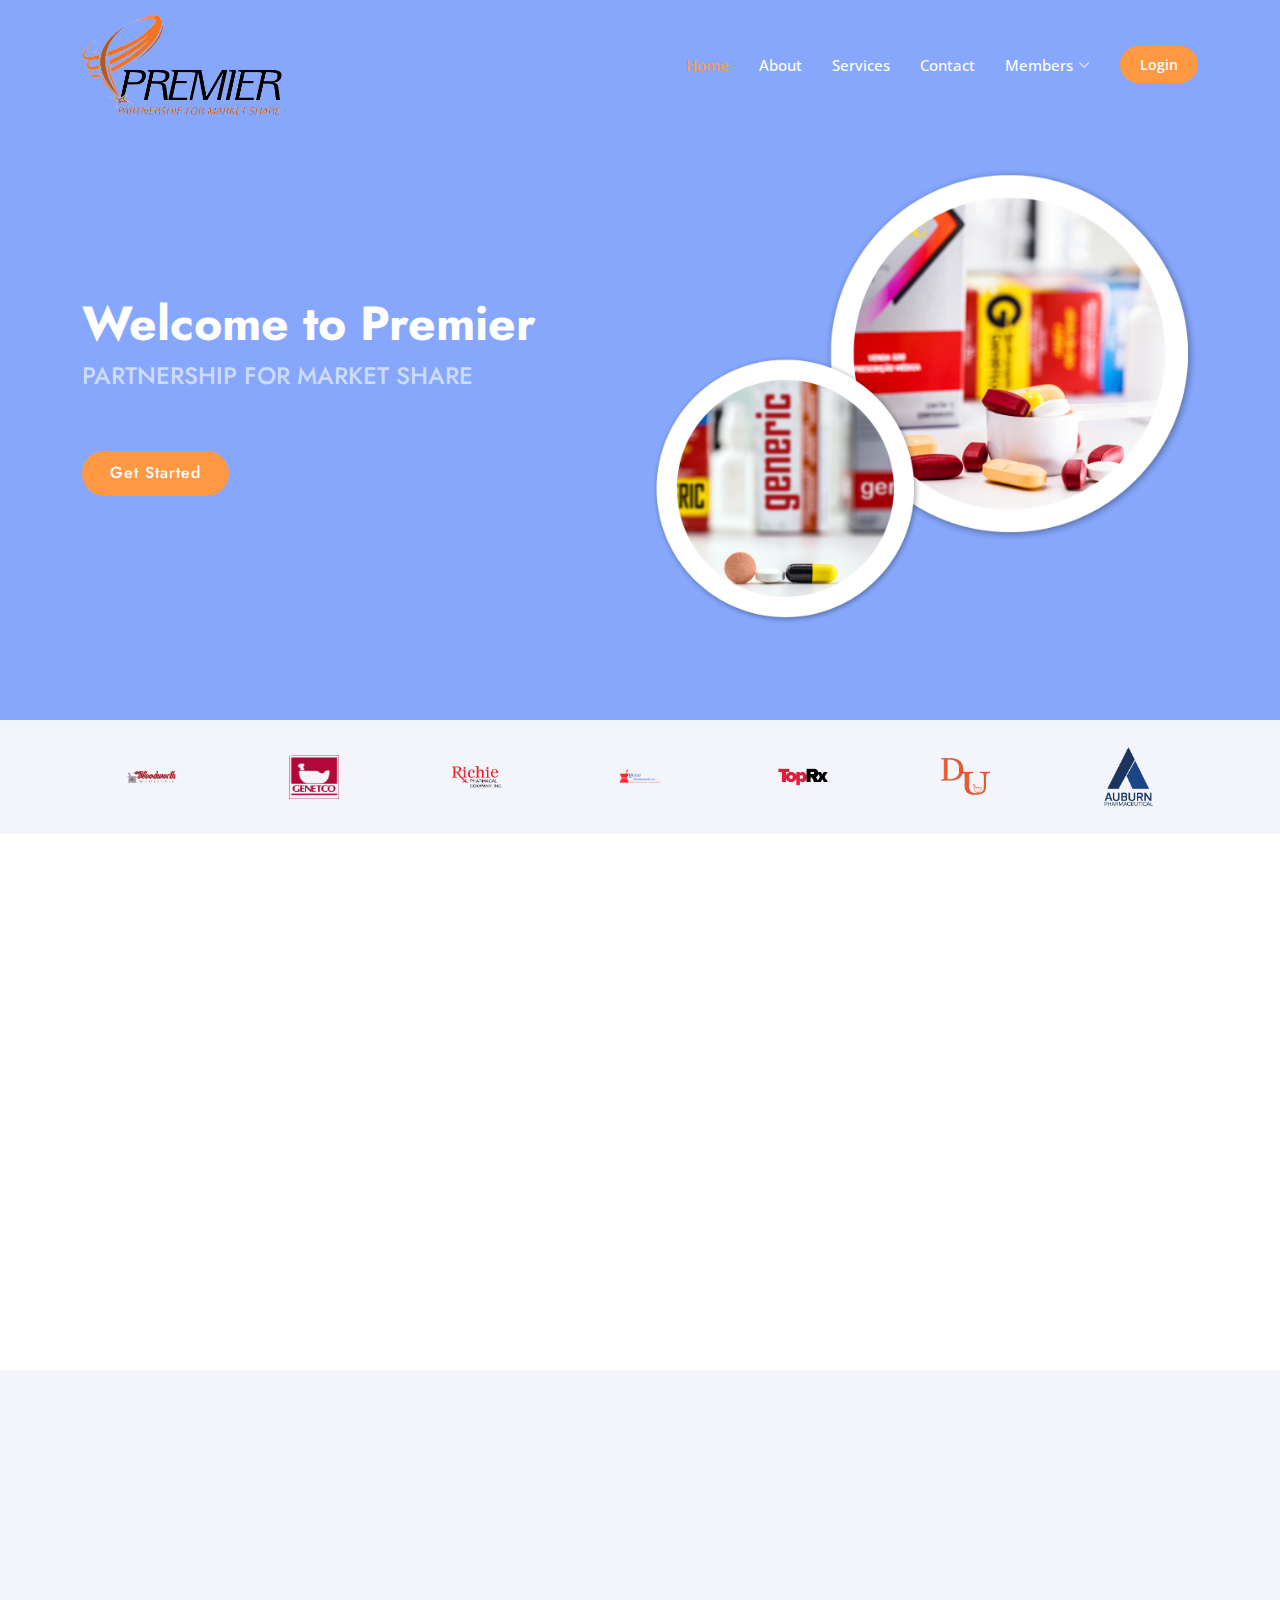
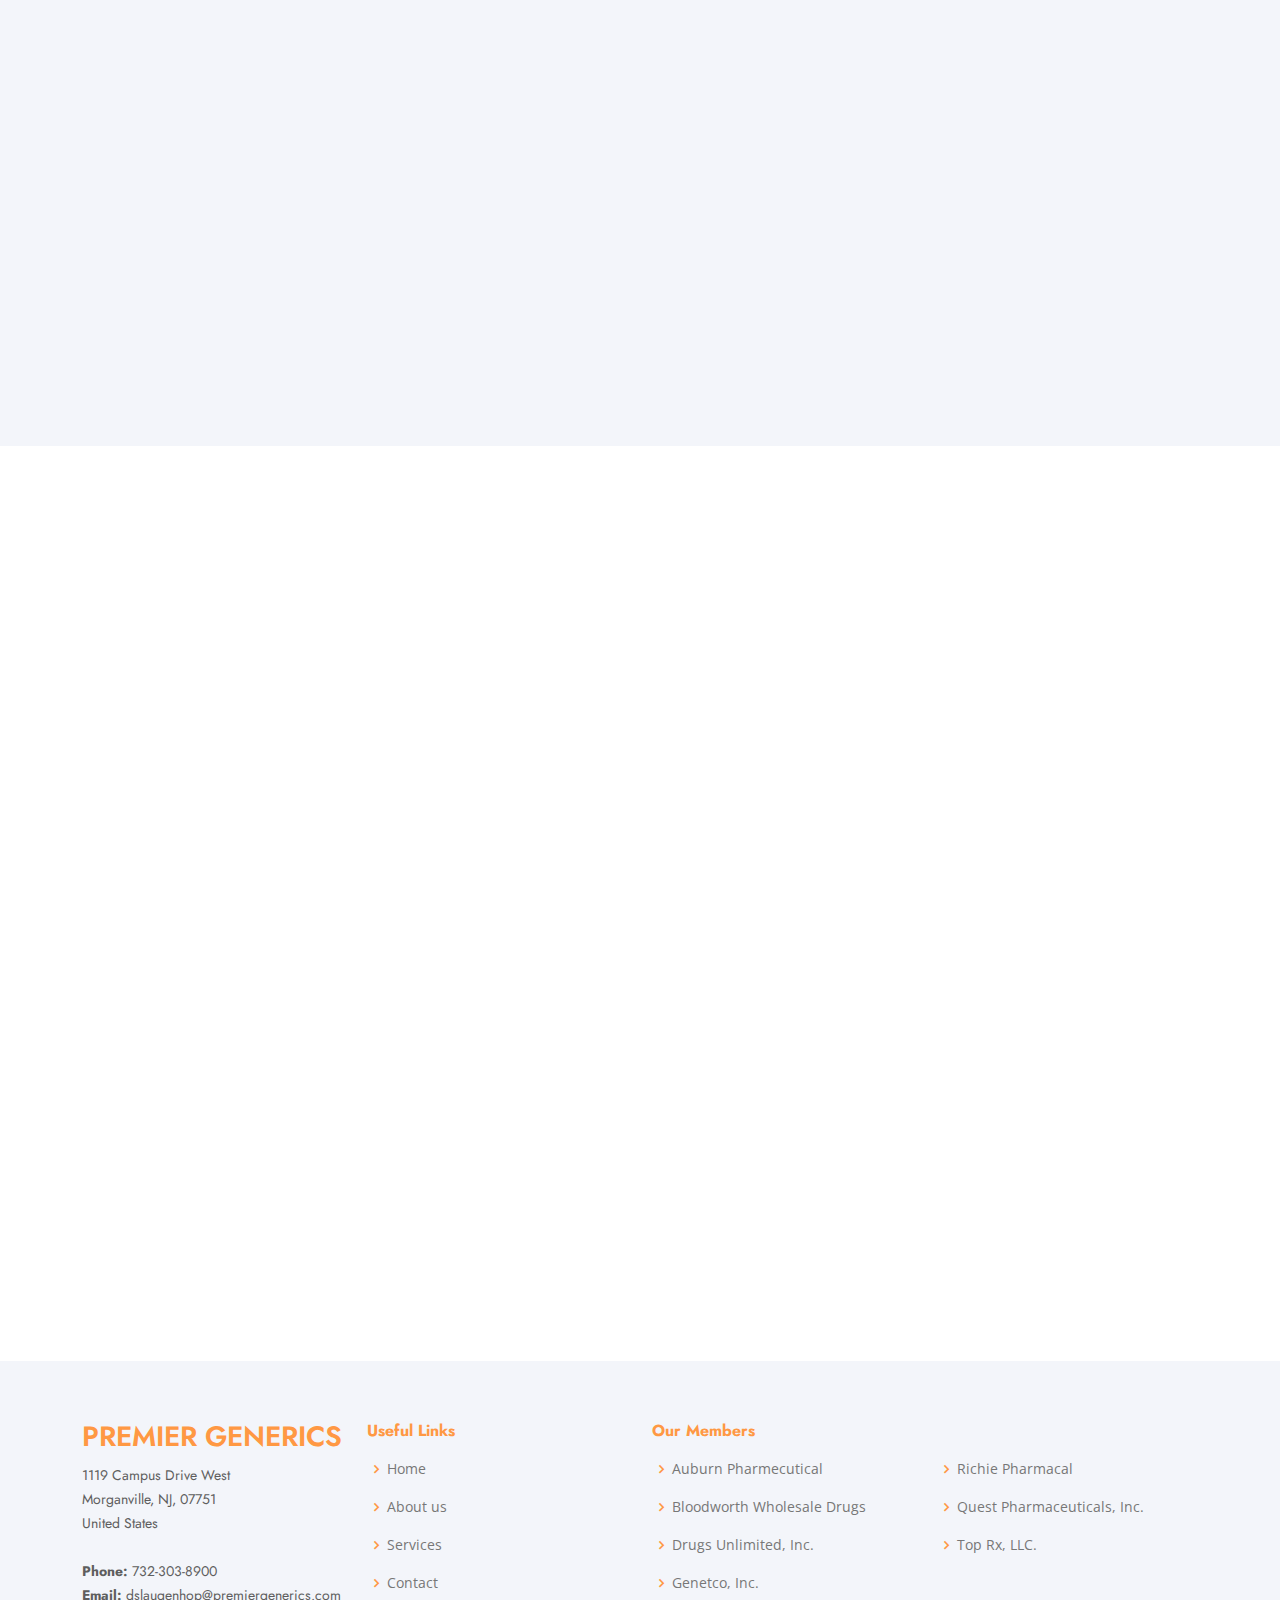
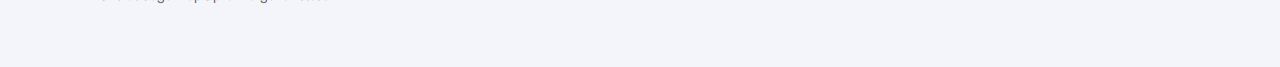
<file: index.html>
<!DOCTYPE html>
<html lang="en">

<head>
  <meta charset="utf-8">
  <meta content="width=device-width, initial-scale=1.0" name="viewport">

  <title>Premier Generics</title>
  <meta content="Premier Generics is a leading pharmaceutical company specializing in high-quality generic medications. We are committed to providing affordable and accessible healthcare solutions to improve the well-being of individuals and communities." name="description">
  <meta content="pharmaceutical, generics, medications, healthcare, affordable, accessible, well-being, individuals, communities" name="keywords">

  <!-- Favicons -->
  <link href="assets/img/favicon.png" rel="icon">
  <link href="assets/img/apple-touch-icon.png" rel="apple-touch-icon">

  <!-- Google Fonts -->
  <link href="https://fonts.googleapis.com/css?family=Open+Sans:300,300i,400,400i,600,600i,700,700i|Jost:300,300i,400,400i,500,500i,600,600i,700,700i|Poppins:300,300i,400,400i,500,500i,600,600i,700,700i" rel="stylesheet">

  <!-- Vendor CSS Files -->
  <link href="assets/vendor/aos/aos.css" rel="stylesheet">
  <link href="assets/vendor/bootstrap/css/bootstrap.min.css" rel="stylesheet">
  <link href="assets/vendor/bootstrap-icons/bootstrap-icons.css" rel="stylesheet">
  <link href="assets/vendor/boxicons/css/boxicons.min.css" rel="stylesheet">
  <link href="assets/vendor/glightbox/css/glightbox.min.css" rel="stylesheet">
  <link href="assets/vendor/remixicon/remixicon.css" rel="stylesheet">
  <link href="assets/vendor/swiper/swiper-bundle.min.css" rel="stylesheet">

  <!-- Template Main CSS File -->
  <link href="assets/css/style.css" rel="stylesheet">

</head>

<body>

  <!-- ======= Header ======= -->
  <header id="header" class="fixed-top ">
    <div class="container d-flex align-items-center">
      <a href="index.html" class="logo me-auto"><img src="assets/img/logo.png" alt="Premier Generics" class="img-fluid bg-transparent"></a>
    
      <!-- .navbar -->
      <nav id="navbar" class="navbar">
        <ul>
          <li><a class="nav-link scrollto active" href="#hero">Home</a></li>
          <li><a class="nav-link scrollto" href="#about">About</a></li>
          <li><a class="nav-link scrollto" href="#services">Services</a></li>
          <li><a class="nav-link scrollto" href="#contact">Contact</a></li>
          <li class="dropdown"><a href="#"><span>Members</span> <i class="bi bi-chevron-down"></i></a>
            <ul>
              <li><a href="auburn.html">Auburn Pharmecutical</a></li>
              <li><a href="bloodworth.html">Bloodworth Wholesale Drugs</a></li>
              <li><a href="drugs-unlimited.html">Drugs Unlimited, Inc.</a></li>
              <li><a href="genetco.html">Genetco, Inc.</a></li>
              <li><a href="richie.html">Richie Pharmacal</a></li>
              <li><a href="quest.html">Quest Pharmaceuticals, Inc.</a></li>
              <li><a href="toprx.html">Top Rx, LLC.</a></li>
            </ul>
          </li>
          <li><a class="getstarted scrollto" href="https://premiergenerics.sharepoint.com/sites/PremierMemberDocumentCenter" target="_blank">Login</a></li>
        </ul>
        <i class="bi bi-list mobile-nav-toggle"></i>
      </nav>
      <!-- End .navbar -->

    </div>
  </header>
  <!-- End Header -->

  <!-- ======= Hero Section ======= -->
  <section id="hero" class="d-flex align-items-center">

    <div class="container">
      <div class="row">
        <div class="col-lg-6 d-flex flex-column justify-content-center pt-4 pt-lg-0 order-2 order-lg-1" data-aos="fade-up" data-aos-delay="200">
          <h1>Welcome to Premier</h1>
          <h2>PARTNERSHIP FOR MARKET SHARE</h2>
          <div class="d-flex justify-content-center justify-content-lg-start">
            <a href="#about" class="btn-get-started scrollto">Get Started</a>
          </div>
        </div>
        <div class="col-lg-6 order-1 order-lg-2 hero-img" data-aos="zoom-in" data-aos-delay="200">
          <img src="assets/img/hero.png" class="img-fluid animated" alt="">
        </div>
      </div>
    </div>

  </section>
  <!-- End Hero -->

  <main id="main">

    <!-- ======= Clients Section ======= -->
    <section id="clients" class="clients section-bg">
      <div class="container">

        <div class="row justify-content-around" data-aos="zoom-in">

          <div class="col-lg-1 col-md-2 col-4 d-flex align-items-center justify-content-center">
            <img src="assets/img/members/client-1.png" class="img-fluid" alt="">
          </div>

          <div class="col-lg-1 col-md-2 col-4 d-flex align-items-center justify-content-center">
            <img src="assets/img/members/client-2.png" class="img-fluid" alt="">
          </div>

          <div class="col-lg-1 col-md-2 col-4 d-flex align-items-center justify-content-center">
            <img src="assets/img/members/client-3.png" class="img-fluid" alt="">
          </div>

          <div class="col-lg-1 col-md-2 col-4 d-flex align-items-center justify-content-center">
            <img src="assets/img/members/client-4.png" class="img-fluid" alt="">
          </div>

          <div class="col-lg-1 col-md-2 col-4 d-flex align-items-center justify-content-center">
            <img src="assets/img/members/client-5.png" class="img-fluid" alt="">
          </div>

          <div class="col-lg-1 col-md-2 col-4 d-flex align-items-center justify-content-center">
            <img src="assets/img/members/client-6.png" class="img-fluid" alt="">
          </div>

          <div class="col-lg-1 col-md-2 col-4 d-flex align-items-center justify-content-center">
            <img src="assets/img/members/client-7.png" class="img-fluid" alt="">
          </div>

        </div>

      </div>
    </section>
    <!-- End Cliens Section -->

    <!-- ======= About Us Section ======= -->
    <section id="about" class="about">
      <div class="container" data-aos="fade-up">

        <div class="section-title">
          <h2>About Us</h2>
        </div>

        <div class="row content">
          <div class="col-lg-6">
            <p>
              <strong>
                7 Member Companies with over 200 years collective pharmecutical experience.
              </strong>
            </p>
            <p>
              
            </p>
            <ul>
              <li><i class="ri-check-double-line"></i> <strong>Auburn Pharmecutical</strong> - Troy, MI & Salt Lake City, UT</li>
              <li><i class="ri-check-double-line"></i> <strong>Bloodworth Wholesale Drugs</strong> - Tifton, GA</li>
              <li><i class="ri-check-double-line"></i> <strong>Drugs Unlimited, Inc.</strong> - San Juan, PR</li>
              <li><i class="ri-check-double-line"></i> <strong>Genetco, Inc.</strong> - Ronkonkoma, NY</li>
              <li><i class="ri-check-double-line"></i> <strong>Richie Pharmacal</strong> - Glasgow, KY</li>
              <li><i class="ri-check-double-line"></i> <strong>Quest Pharmaceuticals, Inc.</strong> - Murray, KY</li>
              <li><i class="ri-check-double-line"></i> <strong>Top Rx, LLC.</strong> - Bartlett, TN</li>
            </ul>
          </div>
          <div class="col-lg-6 pt-4 pt-lg-0">
            <p>
              <strong>10 Distribution sites for Maximum Coverage</strong>
            </p>
            <p>
                Servicing more than 18,000 customers <strong>every month.</strong>
            </p>
            <img src="assets/img/Premierlogo-_Converted_.jpg" alt="Premier Generics Logo" class="img-fluid">
          </div>
        </div>

      </div>
    </section>
    <!-- End About Us Section -->

    <!-- ======= Services Section ======= -->
    <section id="services" class="services section-bg">
      <div class="container" data-aos="fade-up">

        <div class="section-title">
          <h2>Services</h2>
          <p><strong>Understanding and Valuing the POWER of Partnership.</strong></p>
        </div>

        <div class="row">
          <div class="col-xl-3 col-md-6 d-flex align-items-stretch" data-aos="zoom-in" data-aos-delay="100">
            <div class="icon-box">
              <div class="icon"><i class="bi bi-hand-thumbs-up"></i></div>
              <h4><a href="">Loyalty</a></h4>
              <p>Your success is our commitment. Let's build a future together where every partnership is more than a transaction—it's a lasting bond. Join us and experience the dedication of a team that grows with you.</p>
            </div>
          </div>

          <div class="col-xl-3 col-md-6 d-flex align-items-stretch mt-4 mt-md-0" data-aos="zoom-in" data-aos-delay="200">
            <div class="icon-box">
              <div class="icon"><i class="bi bi-file-earmark-check"></i></div>
              <h4><a href="">Compliant</a></h4>
              <p>Navigate the complexities of industry standards with ease. Our Source Program is your gateway to compliance without complication, ensuring you're always ahead of regulations and in full alignment with best practices.</p>
            </div>
          </div>

          <div class="col-xl-3 col-md-6 d-flex align-items-stretch mt-4 mt-xl-0" data-aos="zoom-in" data-aos-delay="300">
            <div class="icon-box">
              <div class="icon"><i class="bi bi-sign-merge-right"></i></div>
              <h4><a href="">Flexibility</a></h4>
              <p>Adapting to your needs is our forte. We pledge to collaborate closely with you, ensuring our solutions pivot to your evolving demands. Our mutual success is forged in the versatility of our partnership.</p>
            </div>
          </div>

          <div class="col-xl-3 col-md-6 d-flex align-items-stretch mt-4 mt-xl-0" data-aos="zoom-in" data-aos-delay="400">
            <div class="icon-box">
              <div class="icon"><i class="bi bi-check-circle"></i></div>
              <h4><a href="">Reliability</a></h4>
              <p>Dependability is at the core of what we do. With a solid track record of consistent delivery, Premier is synonymous with endurance. Trust in a relationship that withstands the test of time and triumphs.</p>
            </div>
          </div>

        </div>

      </div>
    </section><!-- End Services Section -->


    <!-- ======= Contact Section ======= -->
    <section id="contact" class="contact">
      <div class="container" data-aos="fade-up">

        <div class="section-title">
          <h2>Contact</h2>
          <p>Your questions and feedback are the keystones that help us improve and grow. At Premier Generics, we believe in open communication and are here to provide you with the support you need. Whether it’s a query about our products, a request for more information, or feedback on our services, we are eager to hear from you.</p>
        </div>

        <div class="row">

          <div class="col-lg-5 d-flex align-items-stretch">
            <div class="info">
              <div class="address">
                <i class="bi bi-geo-alt"></i>
                <h4>Location:</h4>
                <p>1119 Campus Drive West, Morganville, NJ, 07751</p>
              </div>

              <div class="email">
                <i class="bi bi-envelope"></i>
                <h4>Email:</h4>
                <p>dslaugenhop@premiergenerics.com</p>
              </div>

              <div class="phone">
                <i class="bi bi-phone"></i>
                <h4>Call:</h4>
                <p>732-303-8900</p>
              </div>

              <iframe src="https://www.google.com/maps/embed?pb=!1m14!1m8!1m3!1d6081.066951598448!2d-74.289934!3d40.352694!3m2!1i1024!2i768!4f13.1!3m3!1m2!1s0x89c3d20d1318b387%3A0x4cf33c7f3179df02!2s1119%20Campus%20Dr%2C%20Morganville%2C%20NJ%2007751!5e0!3m2!1sen!2sus!4v1705799307417!5m2!1sen!2sus" style="border:0; width: 100%; height: 290px;" allowfullscreen title="Google Maps Location"></iframe>
            </div>

          </div>

          <div class="col-lg-7 mt-5 mt-lg-0 d-flex align-items-stretch">
            <form action="forms/contact.php" method="post" role="form" class="php-email-form">
              <div class="row">
                <div class="form-group col-md-6">
                  <label for="name">Your Name</label>
                  <input type="text" name="name" class="form-control" id="name" required>
                </div>
                <div class="form-group col-md-6">
                  <label for="name">Your Email</label>
                  <input type="email" class="form-control" name="email" id="email" required>
                </div>
              </div>
              <div class="form-group">
                <label for="name">Subject</label>
                <input type="text" class="form-control" name="subject" id="subject" required>
              </div>
              <div class="form-group">
                <label for="name">Message</label>
                <textarea class="form-control" name="message" rows="10" required></textarea>
              </div>
              <div class="my-3">
                <div class="loading">Loading</div>
                <div class="error-message"></div>
                <div class="sent-message">Your message has been sent. Thank you!</div>
              </div>
              <div class="text-center"><button type="submit">Send Message</button></div>
            </form>
          </div>

        </div>

      </div>
    </section><!-- End Contact Section -->

  </main><!-- End #main -->

  <!-- ======= Footer ======= -->
  <footer id="footer">

    <div class="footer-top">
      <div class="container">
        <div class="row">

          <div class="col-lg-3 col-md-6 footer-contact">
            <h3>Premier Generics</h3>
            <p>
              1119 Campus Drive West <br>
              Morganville, NJ, 07751<br>
              United States <br><br>
              <strong>Phone:</strong> 732-303-8900<br>
              <strong>Email:</strong> dslaugenhop@premiergenerics.com<br>
            </p>
          </div>

          <div class="col-lg-3 col-md-6 footer-links">
            <h4>Useful Links</h4>
            <ul>
              <li><i class="bx bx-chevron-right"></i> <a href="#hero">Home</a></li>
              <li><i class="bx bx-chevron-right"></i> <a href="#about">About us</a></li>
              <li><i class="bx bx-chevron-right"></i> <a href="#services">Services</a></li>
              <li><i class="bx bx-chevron-right"></i> <a href="#contact">Contact</a></li>
            </ul>
          </div>

          <div class="col-lg-6 col-md-12 footer-links">
            <h4>Our Members</h4>
            <div class="row">
              <div class="col-md-6">
                <ul>
                  <li><i class="bx bx-chevron-right"></i> <a href="auburn.html">Auburn Pharmecutical</a></li>
                  <li><i class="bx bx-chevron-right"></i> <a href="bloodworth.html">Bloodworth Wholesale Drugs</a></li>
                  <li><i class="bx bx-chevron-right"></i> <a href="drugs-unlimited.html">Drugs Unlimited, Inc.</a></li>
                  <li><i class="bx bx-chevron-right"></i> <a href="genetco.html">Genetco, Inc.</a></li>
                  
                </ul>
              </div>
              <div class="col-md-6">
                <ul>
                  <li><i class="bx bx-chevron-right"></i> <a href="richie.html">Richie Pharmacal</a></li>
                  <li><i class="bx bx-chevron-right"></i> <a href="quest.html">Quest Pharmaceuticals, Inc.</a></li>
                  <li><i class="bx bx-chevron-right"></i> <a href="toprx.html">Top Rx, LLC.</a></li>
                </ul>
              </div>
            </div>
          </div>
        </div>
      </div>
    </div>
  </footer><!-- End Footer -->

  <div id="preloader"></div>
  <a href="#" class="back-to-top d-flex align-items-center justify-content-center"><i class="bi bi-arrow-up-short"></i></a>

  <!-- Vendor JS Files -->
  <script src="assets/vendor/aos/aos.js"></script>
  <script src="assets/vendor/bootstrap/js/bootstrap.bundle.min.js"></script>
  <script src="assets/vendor/glightbox/js/glightbox.min.js"></script>
  <script src="assets/vendor/isotope-layout/isotope.pkgd.min.js"></script>
  <script src="assets/vendor/swiper/swiper-bundle.min.js"></script>
  <script src="assets/vendor/waypoints/noframework.waypoints.js"></script>
  <script src="assets/vendor/php-email-form/validate.js"></script>

  <!-- Template Main JS File -->
  <script src="assets/js/main.js"></script>

</body>

</html>
</file>
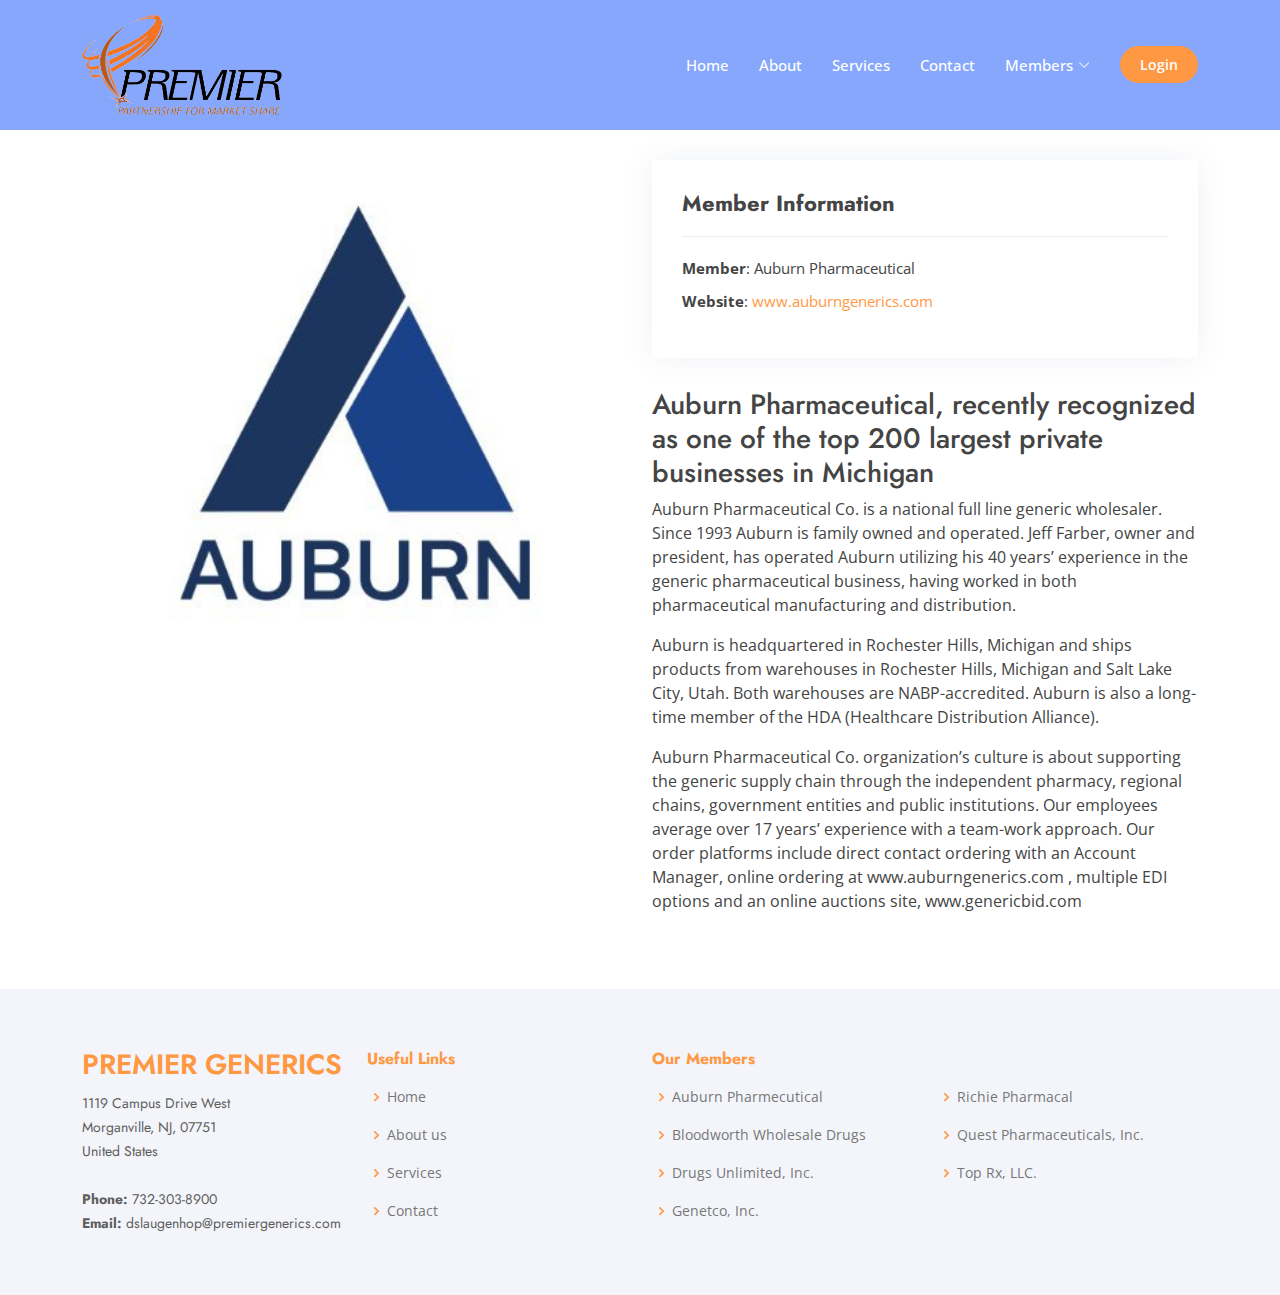
<file: auburn.html>
<!DOCTYPE html>
<html lang="en">

<head>
  <meta charset="utf-8">
  <meta content="width=device-width, initial-scale=1.0" name="viewport">

  <title>Premier Generics</title>
  <meta content="Premier Generics is a leading pharmaceutical company specializing in high-quality generic medications. We are committed to providing affordable and accessible healthcare solutions to improve the well-being of individuals and communities." name="description">
  <meta content="pharmaceutical, generics, medications, healthcare, affordable, accessible, well-being, individuals, communities" name="keywords">

  <!-- Favicons -->
  <link href="assets/img/favicon.png" rel="icon">
  <link href="assets/img/apple-touch-icon.png" rel="apple-touch-icon">

  <!-- Google Fonts -->
  <link href="https://fonts.googleapis.com/css?family=Open+Sans:300,300i,400,400i,600,600i,700,700i|Jost:300,300i,400,400i,500,500i,600,600i,700,700i|Poppins:300,300i,400,400i,500,500i,600,600i,700,700i" rel="stylesheet">

  <!-- Vendor CSS Files -->
  <link href="assets/vendor/aos/aos.css" rel="stylesheet">
  <link href="assets/vendor/bootstrap/css/bootstrap.min.css" rel="stylesheet">
  <link href="assets/vendor/bootstrap-icons/bootstrap-icons.css" rel="stylesheet">
  <link href="assets/vendor/boxicons/css/boxicons.min.css" rel="stylesheet">
  <link href="assets/vendor/glightbox/css/glightbox.min.css" rel="stylesheet">
  <link href="assets/vendor/remixicon/remixicon.css" rel="stylesheet">
  <link href="assets/vendor/swiper/swiper-bundle.min.css" rel="stylesheet">

  <!-- Template Main CSS File -->
  <link href="assets/css/style.css" rel="stylesheet">

</head>

<body>

  <!-- ======= Header ======= -->
  <header id="header" class="fixed-top ">
    <div class="container d-flex align-items-center">
      <a href="index.html" class="logo me-auto"><img src="assets/img/logo.png" alt="Premier Generics" class="img-fluid bg-transparent"></a>

      <nav id="navbar" class="navbar">
        <ul>
          <li><a class="nav-link scrollto" href="index.html">Home</a></li>
          <li><a class="nav-link scrollto" href="index.html#about">About</a></li>
          <li><a class="nav-link scrollto" href="index.html#services">Services</a></li>
          <li><a class="nav-link scrollto" href="index.html#contact">Contact</a></li>
          <li class="dropdown"><a href="#"><span>Members</span> <i class="bi bi-chevron-down"></i></a>
            <ul>
              <li><a href="auburn.html">Auburn Pharmecutical</a></li>
              <li><a href="bloodworth.html">Bloodworth Wholesale Drugs</a></li>
              <li><a href="drugs-unlimited.html">Drugs Unlimited, Inc.</a></li>
              <li><a href="genetco.html">Genetco, Inc.</a></li>
              <li><a href="richie.html">Richie Pharmacal</a></li>
              <li><a href="quest.html">Quest Pharmaceuticals, Inc.</a></li>
              <li><a href="toprx.html">Top Rx, LLC.</a></li>
            </ul>
          </li>
          <li><a class="getstarted scrollto" href="https://premiergenerics.sharepoint.com/sites/PremierMemberDocumentCenter" target="_blank">Login</a></li>
        </ul>
        <i class="bi bi-list mobile-nav-toggle"></i>
      </nav>
      <!-- .navbar -->

    </div>
  </header>
  <!-- End Header -->
  <section id="client" class="d-flex align-items-center">

  </section>
  <main id="main">

    <!-- ======= Portfolio Details Section ======= -->
    <section id="portfolio-details" class="portfolio-details">
      <div class="container">
        <div class="row gy-4">
          <div class="col-lg-6">
            <div class="portfolio-details-slider swiper">
              <div class="swiper-wrapper align-items-center">
                <div class="swiper-slide">
                  <img src="assets/img/members/auburn.jpg" alt="Auburn Pharmaceutical">
                </div>
              </div>
              <div class="swiper-pagination"></div>
            </div>
          </div>

          <div class="col-lg-6">
            <div class="portfolio-info">
              <h3>Member Information</h3>
              <ul>
                <li><strong>Member</strong>: Auburn Pharmaceutical</li>
                <li><strong>Website</strong>: <a href="http://www.auburngenerics.com">www.auburngenerics.com</a></li>
              </ul>
            </div>
            <div class="portfolio-description">
              <h3>Auburn Pharmaceutical, recently recognized as one of the top 200 largest private businesses in Michigan</h3>
              <p>
                Auburn Pharmaceutical Co. is a national full line generic wholesaler. Since 1993 Auburn is family owned and operated. Jeff Farber, owner and president, has operated Auburn utilizing his 40 years’ experience in the generic pharmaceutical business, having worked in both pharmaceutical manufacturing and distribution.
              </p>
              <p>
                Auburn is headquartered in Rochester Hills, Michigan and ships products from warehouses in Rochester Hills, Michigan and Salt Lake City, Utah. Both warehouses are NABP-accredited. Auburn is also a long-time member of the HDA (Healthcare Distribution Alliance).
              </p>
              <p>
                Auburn Pharmaceutical Co. organization’s culture is about supporting the generic supply chain through the independent pharmacy, regional chains, government entities and public institutions. Our employees average over 17 years’ experience with a team-work approach. Our order platforms include direct contact ordering with an Account Manager, online ordering at www.auburngenerics.com , multiple EDI options and an online auctions site, www.genericbid.com
              </p>
            </div>
          </div>

        </div>

      </div>
    </section><!-- End Portfolio Details Section -->

  </main><!-- End #main -->

  <!-- ======= Footer ======= -->
  <footer id="footer">

    <div class="footer-top">
      <div class="container">
        <div class="row">

          <div class="col-lg-3 col-md-6 footer-contact">
            <h3>Premier Generics</h3>
            <p>
              1119 Campus Drive West <br>
              Morganville, NJ, 07751<br>
              United States <br><br>
              <strong>Phone:</strong> 732-303-8900<br>
              <strong>Email:</strong> dslaugenhop@premiergenerics.com<br>
            </p>
          </div>

          <div class="col-lg-3 col-md-6 footer-links">
            <h4>Useful Links</h4>
            <ul>
              <li><i class="bx bx-chevron-right"></i> <a href="index.html">Home</a></li>
              <li><i class="bx bx-chevron-right"></i> <a href="index.html#about">About us</a></li>
              <li><i class="bx bx-chevron-right"></i> <a href="index.html#services">Services</a></li>
              <li><i class="bx bx-chevron-right"></i> <a href="index.html#contact">Contact</a></li>
            </ul>
          </div>

          <div class="col-lg-6 col-md-12 footer-links">
            <h4>Our Members</h4>
            <div class="row">
              <div class="col-md-6">
                <ul>
                  <li><i class="bx bx-chevron-right"></i> <a href="auburn.html">Auburn Pharmecutical</a></li>
                  <li><i class="bx bx-chevron-right"></i> <a href="bloodworth.html">Bloodworth Wholesale Drugs</a></li>
                  <li><i class="bx bx-chevron-right"></i> <a href="drugs-unlimited.html">Drugs Unlimited, Inc.</a></li>
                  <li><i class="bx bx-chevron-right"></i> <a href="genetco.html">Genetco, Inc.</a></li>
                  
                </ul>
              </div>
              <div class="col-md-6">
                <ul>
                  <li><i class="bx bx-chevron-right"></i> <a href="richie.html">Richie Pharmacal</a></li>
                  <li><i class="bx bx-chevron-right"></i> <a href="quest.html">Quest Pharmaceuticals, Inc.</a></li>
                  <li><i class="bx bx-chevron-right"></i> <a href="toprx.html">Top Rx, LLC.</a></li>
                </ul>
              </div>
            </div>
          </div>
        </div>
      </div>
    </div>
  </footer><!-- End Footer -->

  <div id="preloader"></div>
  <a href="#" class="back-to-top d-flex align-items-center justify-content-center"><i class="bi bi-arrow-up-short"></i></a>

  <!-- Vendor JS Files -->
  <script src="assets/vendor/aos/aos.js"></script>
  <script src="assets/vendor/bootstrap/js/bootstrap.bundle.min.js"></script>
  <script src="assets/vendor/glightbox/js/glightbox.min.js"></script>
  <script src="assets/vendor/isotope-layout/isotope.pkgd.min.js"></script>
  <script src="assets/vendor/swiper/swiper-bundle.min.js"></script>
  <script src="assets/vendor/waypoints/noframework.waypoints.js"></script>
  <script src="assets/vendor/php-email-form/validate.js"></script>

  <!-- Template Main JS File -->
  <script src="assets/js/main.js"></script>

</body>

</html>
</file>
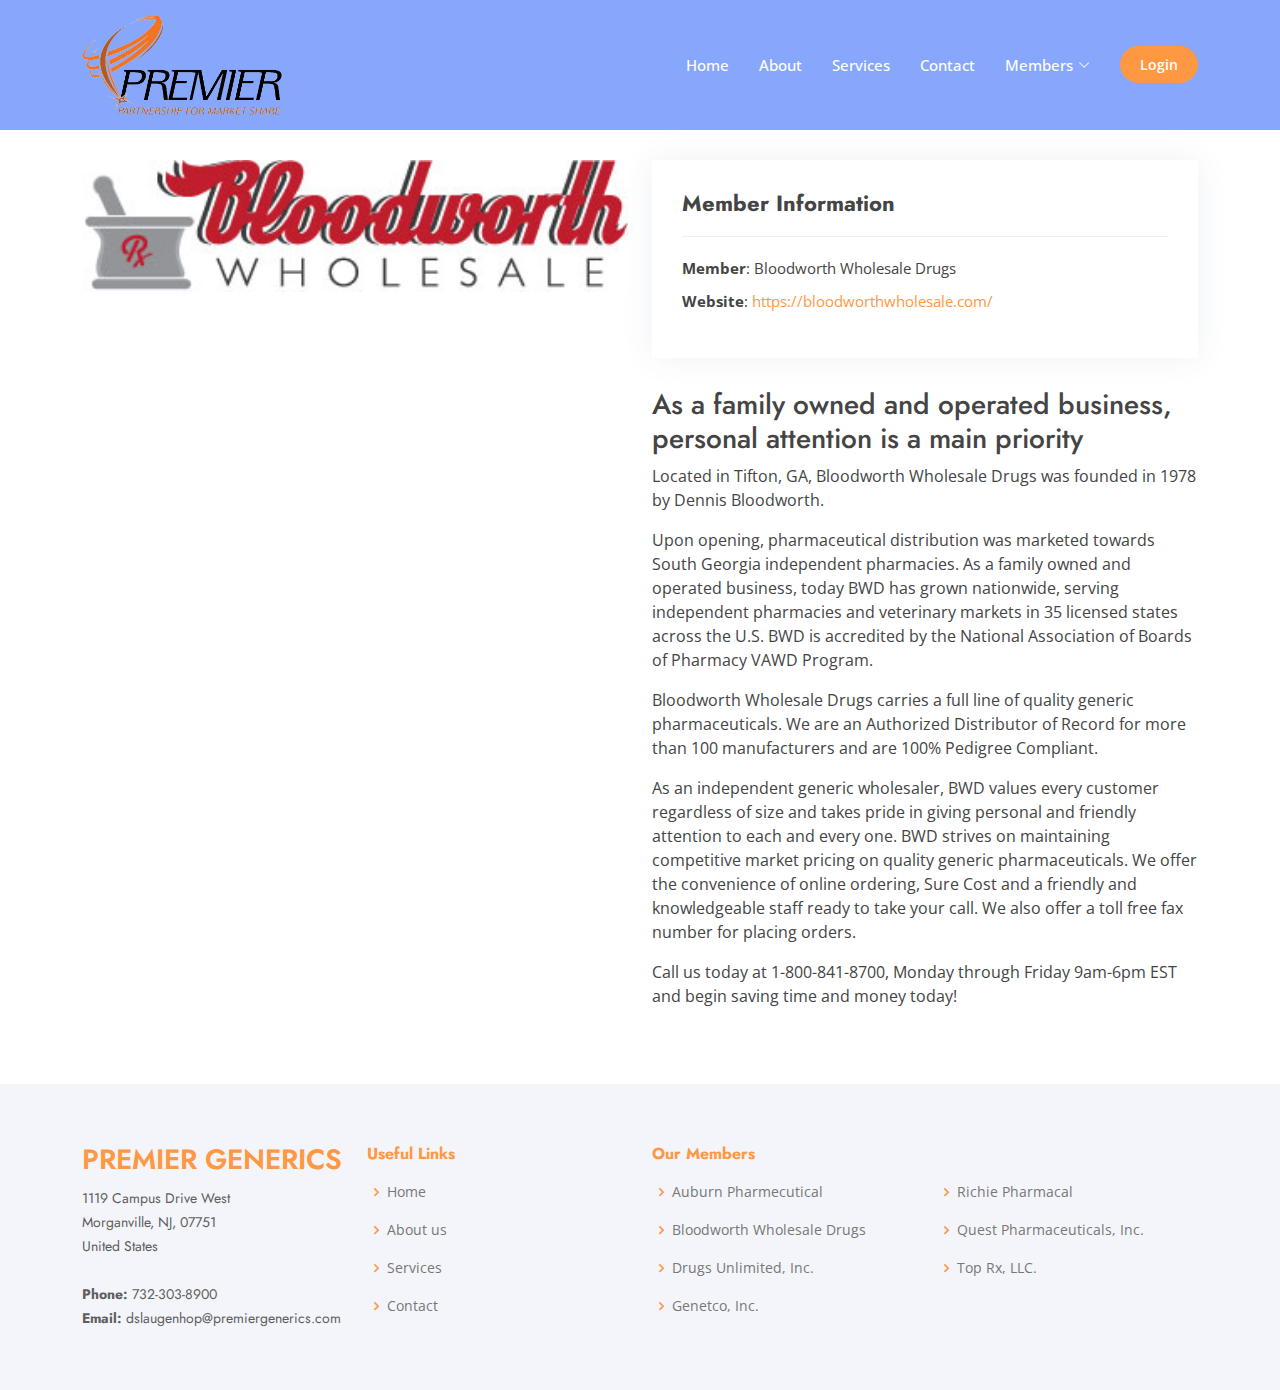
<file: bloodworth.html>
<!DOCTYPE html>
<html lang="en">

<head>
  <meta charset="utf-8">
  <meta content="width=device-width, initial-scale=1.0" name="viewport">

  <title>Premier Generics</title>
  <meta content="Premier Generics is a leading pharmaceutical company specializing in high-quality generic medications. We are committed to providing affordable and accessible healthcare solutions to improve the well-being of individuals and communities." name="description">
  <meta content="pharmaceutical, generics, medications, healthcare, affordable, accessible, well-being, individuals, communities" name="keywords">

  <!-- Favicons -->
  <link href="assets/img/favicon.png" rel="icon">
  <link href="assets/img/apple-touch-icon.png" rel="apple-touch-icon">

  <!-- Google Fonts -->
  <link href="https://fonts.googleapis.com/css?family=Open+Sans:300,300i,400,400i,600,600i,700,700i|Jost:300,300i,400,400i,500,500i,600,600i,700,700i|Poppins:300,300i,400,400i,500,500i,600,600i,700,700i" rel="stylesheet">

  <!-- Vendor CSS Files -->
  <link href="assets/vendor/aos/aos.css" rel="stylesheet">
  <link href="assets/vendor/bootstrap/css/bootstrap.min.css" rel="stylesheet">
  <link href="assets/vendor/bootstrap-icons/bootstrap-icons.css" rel="stylesheet">
  <link href="assets/vendor/boxicons/css/boxicons.min.css" rel="stylesheet">
  <link href="assets/vendor/glightbox/css/glightbox.min.css" rel="stylesheet">
  <link href="assets/vendor/remixicon/remixicon.css" rel="stylesheet">
  <link href="assets/vendor/swiper/swiper-bundle.min.css" rel="stylesheet">

  <!-- Template Main CSS File -->
  <link href="assets/css/style.css" rel="stylesheet">

</head>

<body>

  <!-- ======= Header ======= -->
  <header id="header" class="fixed-top ">
    <div class="container d-flex align-items-center">
      <a href="index.html" class="logo me-auto"><img src="assets/img/logo.png" alt="Premier Generics" class="img-fluid bg-transparent"></a>

      <nav id="navbar" class="navbar">
        <ul>
          <li><a class="nav-link scrollto" href="index.html">Home</a></li>
          <li><a class="nav-link scrollto" href="index.html#about">About</a></li>
          <li><a class="nav-link scrollto" href="index.html#services">Services</a></li>
          <li><a class="nav-link scrollto" href="index.html#contact">Contact</a></li>
          <li class="dropdown"><a href="#"><span>Members</span> <i class="bi bi-chevron-down"></i></a>
            <ul>
              <li><a href="auburn.html">Auburn Pharmecutical</a></li>
              <li><a href="bloodworth.html">Bloodworth Wholesale Drugs</a></li>
              <li><a href="drugs-unlimited.html">Drugs Unlimited, Inc.</a></li>
              <li><a href="genetco.html">Genetco, Inc.</a></li>
              <li><a href="richie.html">Richie Pharmacal</a></li>
              <li><a href="quest.html">Quest Pharmaceuticals, Inc.</a></li>
              <li><a href="toprx.html">Top Rx, LLC.</a></li>
            </ul>
          </li>
          <li><a class="getstarted scrollto" href="https://premiergenerics.sharepoint.com/sites/PremierMemberDocumentCenter" target="_blank">Login</a></li>
        </ul>
        <i class="bi bi-list mobile-nav-toggle"></i>
      </nav>
      <!-- .navbar -->

    </div>
  </header>
  <!-- End Header -->
  <section id="client" class="d-flex align-items-center">

  </section>
  <main id="main">

    <!-- ======= Portfolio Details Section ======= -->
    <section id="portfolio-details" class="portfolio-details">
      <div class="container">
        <div class="row gy-4">
          <div class="col-lg-6">
            <div class="portfolio-details-slider swiper">
              <div class="swiper-wrapper align-items-center">
                <div class="swiper-slide">
                  <img src="assets/img/members/bloodworth.jpg" alt="Bloodworth Wholesale Drugs">
                </div>
              </div>
              <div class="swiper-pagination"></div>
            </div>
          </div>

          <div class="col-lg-6">
            <div class="portfolio-info">
              <h3>Member Information</h3>
              <ul>
                <li><strong>Member</strong>: Bloodworth Wholesale Drugs</li>
                <li><strong>Website</strong>: <a href="https://bloodworthwholesale.com/">https://bloodworthwholesale.com/</a></li>
              </ul>
            </div>
            <div class="portfolio-description">
              <h3>As a family owned and operated business, 
                personal attention is a main priority</h3>
              <p>
                Located in Tifton, GA, Bloodworth Wholesale Drugs was founded in 1978 by Dennis Bloodworth.
              </p>
              <p>
                Upon opening, pharmaceutical distribution was marketed towards South Georgia independent pharmacies. As a family owned and operated business, today BWD has grown nationwide, serving independent pharmacies and veterinary markets in 35 licensed states across the U.S. BWD is accredited by the National Association of Boards of Pharmacy VAWD Program.
              </p>
              <p>
                Bloodworth Wholesale Drugs carries a full line of quality generic pharmaceuticals. We are an Authorized Distributor of Record for more than 100 manufacturers and are 100% Pedigree Compliant.
              </p>
              <p>
                As an independent generic wholesaler, BWD values every customer regardless of size and takes pride in giving personal and friendly attention to each and every one. BWD strives on maintaining competitive market pricing on quality generic pharmaceuticals. We offer the convenience of online ordering, Sure Cost and a friendly and knowledgeable staff ready to take your call. 
                We also offer a toll free fax number for placing orders.  
              </p>
              <p>
                Call us today at 1-800-841-8700, Monday through Friday 9am-6pm EST 
                and begin saving time and money today!
              </p>
            </div>
          </div>

        </div>

      </div>
    </section><!-- End Portfolio Details Section -->

  </main><!-- End #main -->

  <!-- ======= Footer ======= -->
  <footer id="footer">

    <div class="footer-top">
      <div class="container">
        <div class="row">

          <div class="col-lg-3 col-md-6 footer-contact">
            <h3>Premier Generics</h3>
            <p>
              1119 Campus Drive West <br>
              Morganville, NJ, 07751<br>
              United States <br><br>
              <strong>Phone:</strong> 732-303-8900<br>
              <strong>Email:</strong> dslaugenhop@premiergenerics.com<br>
            </p>
          </div>

          <div class="col-lg-3 col-md-6 footer-links">
            <h4>Useful Links</h4>
            <ul>
              <li><i class="bx bx-chevron-right"></i> <a href="index.html">Home</a></li>
              <li><i class="bx bx-chevron-right"></i> <a href="index.html#about">About us</a></li>
              <li><i class="bx bx-chevron-right"></i> <a href="index.html#services">Services</a></li>
              <li><i class="bx bx-chevron-right"></i> <a href="index.html#contact">Contact</a></li>
            </ul>
          </div>

          <div class="col-lg-6 col-md-12 footer-links">
            <h4>Our Members</h4>
            <div class="row">
              <div class="col-md-6">
                <ul>
                  <li><i class="bx bx-chevron-right"></i> <a href="auburn.html">Auburn Pharmecutical</a></li>
                  <li><i class="bx bx-chevron-right"></i> <a href="bloodworth.html">Bloodworth Wholesale Drugs</a></li>
                  <li><i class="bx bx-chevron-right"></i> <a href="drugs-unlimited.html">Drugs Unlimited, Inc.</a></li>
                  <li><i class="bx bx-chevron-right"></i> <a href="genetco.html">Genetco, Inc.</a></li>
                  
                </ul>
              </div>
              <div class="col-md-6">
                <ul>
                  <li><i class="bx bx-chevron-right"></i> <a href="richie.html">Richie Pharmacal</a></li>
                  <li><i class="bx bx-chevron-right"></i> <a href="quest.html">Quest Pharmaceuticals, Inc.</a></li>
                  <li><i class="bx bx-chevron-right"></i> <a href="toprx.html">Top Rx, LLC.</a></li>
                </ul>
              </div>
            </div>
          </div>
        </div>
      </div>
    </div>
  </footer><!-- End Footer -->

  <div id="preloader"></div>
  <a href="#" class="back-to-top d-flex align-items-center justify-content-center"><i class="bi bi-arrow-up-short"></i></a>

  <!-- Vendor JS Files -->
  <script src="assets/vendor/aos/aos.js"></script>
  <script src="assets/vendor/bootstrap/js/bootstrap.bundle.min.js"></script>
  <script src="assets/vendor/glightbox/js/glightbox.min.js"></script>
  <script src="assets/vendor/isotope-layout/isotope.pkgd.min.js"></script>
  <script src="assets/vendor/swiper/swiper-bundle.min.js"></script>
  <script src="assets/vendor/waypoints/noframework.waypoints.js"></script>
  <script src="assets/vendor/php-email-form/validate.js"></script>

  <!-- Template Main JS File -->
  <script src="assets/js/main.js"></script>

</body>

</html>
</file>
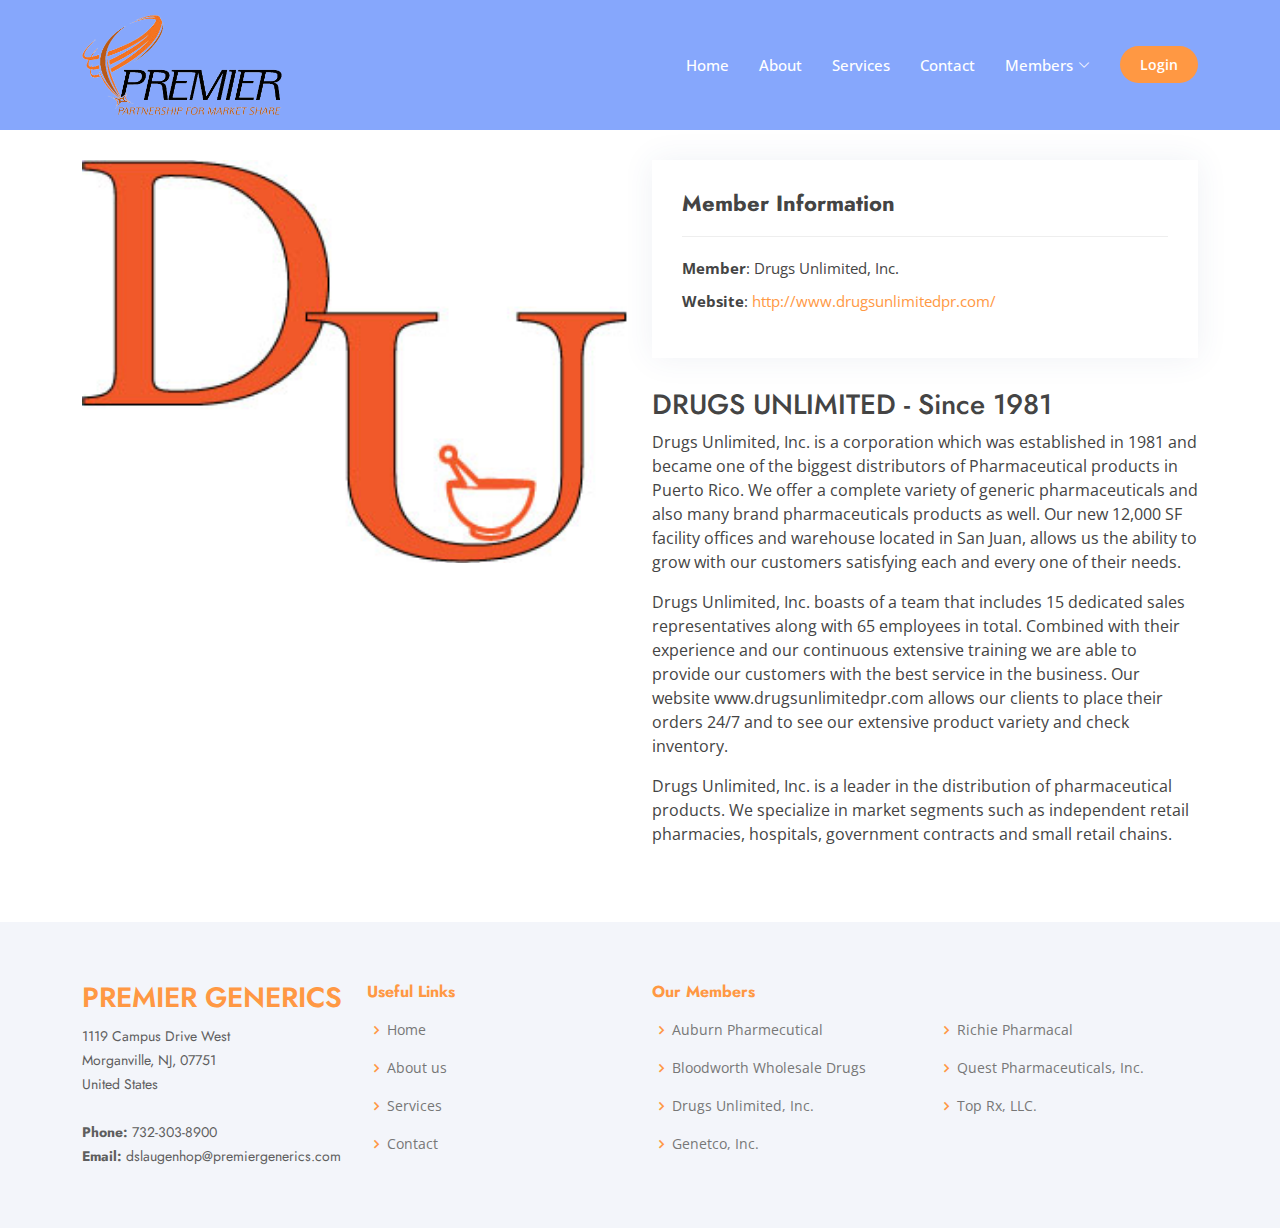
<file: drugs-unlimited.html>
<!DOCTYPE html>
<html lang="en">

<head>
  <meta charset="utf-8">
  <meta content="width=device-width, initial-scale=1.0" name="viewport">

  <title>Premier Generics</title>
  <meta content="Premier Generics is a leading pharmaceutical company specializing in high-quality generic medications. We are committed to providing affordable and accessible healthcare solutions to improve the well-being of individuals and communities." name="description">
  <meta content="pharmaceutical, generics, medications, healthcare, affordable, accessible, well-being, individuals, communities" name="keywords">

  <!-- Favicons -->
  <link href="assets/img/favicon.png" rel="icon">
  <link href="assets/img/apple-touch-icon.png" rel="apple-touch-icon">

  <!-- Google Fonts -->
  <link href="https://fonts.googleapis.com/css?family=Open+Sans:300,300i,400,400i,600,600i,700,700i|Jost:300,300i,400,400i,500,500i,600,600i,700,700i|Poppins:300,300i,400,400i,500,500i,600,600i,700,700i" rel="stylesheet">

  <!-- Vendor CSS Files -->
  <link href="assets/vendor/aos/aos.css" rel="stylesheet">
  <link href="assets/vendor/bootstrap/css/bootstrap.min.css" rel="stylesheet">
  <link href="assets/vendor/bootstrap-icons/bootstrap-icons.css" rel="stylesheet">
  <link href="assets/vendor/boxicons/css/boxicons.min.css" rel="stylesheet">
  <link href="assets/vendor/glightbox/css/glightbox.min.css" rel="stylesheet">
  <link href="assets/vendor/remixicon/remixicon.css" rel="stylesheet">
  <link href="assets/vendor/swiper/swiper-bundle.min.css" rel="stylesheet">

  <!-- Template Main CSS File -->
  <link href="assets/css/style.css" rel="stylesheet">

</head>

<body>

  <!-- ======= Header ======= -->
  <header id="header" class="fixed-top ">
    <div class="container d-flex align-items-center">
      <a href="index.html" class="logo me-auto"><img src="assets/img/logo.png" alt="Premier Generics" class="img-fluid bg-transparent"></a>

      <nav id="navbar" class="navbar">
        <ul>
          <li><a class="nav-link scrollto" href="index.html">Home</a></li>
          <li><a class="nav-link scrollto" href="index.html#about">About</a></li>
          <li><a class="nav-link scrollto" href="index.html#services">Services</a></li>
          <li><a class="nav-link scrollto" href="index.html#contact">Contact</a></li>
          <li class="dropdown"><a href="#"><span>Members</span> <i class="bi bi-chevron-down"></i></a>
            <ul>
              <li><a href="auburn.html">Auburn Pharmecutical</a></li>
              <li><a href="bloodworth.html">Bloodworth Wholesale Drugs</a></li>
              <li><a href="drugs-unlimited.html">Drugs Unlimited, Inc.</a></li>
              <li><a href="genetco.html">Genetco, Inc.</a></li>
              <li><a href="richie.html">Richie Pharmacal</a></li>
              <li><a href="quest.html">Quest Pharmaceuticals, Inc.</a></li>
              <li><a href="toprx.html">Top Rx, LLC.</a></li>
            </ul>
          </li>
          <li><a class="getstarted scrollto" href="https://premiergenerics.sharepoint.com/sites/PremierMemberDocumentCenter" target="_blank">Login</a></li>
        </ul>
        <i class="bi bi-list mobile-nav-toggle"></i>
      </nav>
      <!-- .navbar -->

    </div>
  </header>
  <!-- End Header -->
  <section id="client" class="d-flex align-items-center">

  </section>
  <main id="main">

    <!-- ======= Portfolio Details Section ======= -->
    <section id="portfolio-details" class="portfolio-details">
      <div class="container">
        <div class="row gy-4">
          <div class="col-lg-6">
            <div class="portfolio-details-slider swiper">
              <div class="swiper-wrapper align-items-center">
                <div class="swiper-slide">
                  <img src="assets/img/members/du.jpg" alt="Drugs Unlimited, Inc.">
                </div>
              </div>
              <div class="swiper-pagination"></div>
            </div>
          </div>
          <div class="col-lg-6">
            <div class="portfolio-info">
              <h3>Member Information</h3>
              <ul>
                <li><strong>Member</strong>: Drugs Unlimited, Inc.</li>
                <li><strong>Website</strong>: <a href="http://www.drugsunlimitedpr.com/">http://www.drugsunlimitedpr.com/</a></li>
              </ul>
            </div>
            <div class="portfolio-description">
              <h3>DRUGS UNLIMITED - Since 1981</h3>
              <p>
                Drugs Unlimited, Inc. is a corporation which was established in 1981 and became one of the biggest distributors of Pharmaceutical products in Puerto Rico. We offer a complete variety of generic pharmaceuticals and also many brand pharmaceuticals products as well. Our new 12,000 SF facility offices and warehouse located in San Juan, allows us the ability to grow with our customers satisfying each and every one of their needs.
              </p>
              <p>
                Drugs Unlimited, Inc. boasts of a team that includes 15 dedicated sales representatives along with 65 employees in total. Combined with their experience and our continuous extensive training we are able to provide our customers with the best service in the business. Our website www.drugsunlimitedpr.com allows our clients to place their orders 24/7 and to see our extensive product variety and check inventory. 
              </p>
              <p>
                Drugs Unlimited, Inc. is a leader in the distribution of pharmaceutical products. We specialize in market segments such as independent retail pharmacies, hospitals, government contracts and small retail chains.
              </p>
            </div>
          </div>
        </div>
      </div>
    </section><!-- End Portfolio Details Section -->

  </main><!-- End #main -->

  <!-- ======= Footer ======= -->
  <footer id="footer">

    <div class="footer-top">
      <div class="container">
        <div class="row">

          <div class="col-lg-3 col-md-6 footer-contact">
            <h3>Premier Generics</h3>
            <p>
              1119 Campus Drive West <br>
              Morganville, NJ, 07751<br>
              United States <br><br>
              <strong>Phone:</strong> 732-303-8900<br>
              <strong>Email:</strong> dslaugenhop@premiergenerics.com<br>
            </p>
          </div>

          <div class="col-lg-3 col-md-6 footer-links">
            <h4>Useful Links</h4>
            <ul>
              <li><i class="bx bx-chevron-right"></i> <a href="index.html">Home</a></li>
              <li><i class="bx bx-chevron-right"></i> <a href="index.html#about">About us</a></li>
              <li><i class="bx bx-chevron-right"></i> <a href="index.html#services">Services</a></li>
              <li><i class="bx bx-chevron-right"></i> <a href="index.html#contact">Contact</a></li>
            </ul>
          </div>

          <div class="col-lg-6 col-md-12 footer-links">
            <h4>Our Members</h4>
            <div class="row">
              <div class="col-md-6">
                <ul>
                  <li><i class="bx bx-chevron-right"></i> <a href="auburn.html">Auburn Pharmecutical</a></li>
                  <li><i class="bx bx-chevron-right"></i> <a href="bloodworth.html">Bloodworth Wholesale Drugs</a></li>
                  <li><i class="bx bx-chevron-right"></i> <a href="drugs-unlimited.html">Drugs Unlimited, Inc.</a></li>
                  <li><i class="bx bx-chevron-right"></i> <a href="genetco.html">Genetco, Inc.</a></li>
                  
                </ul>
              </div>
              <div class="col-md-6">
                <ul>
                  <li><i class="bx bx-chevron-right"></i> <a href="richie.html">Richie Pharmacal</a></li>
                  <li><i class="bx bx-chevron-right"></i> <a href="quest.html">Quest Pharmaceuticals, Inc.</a></li>
                  <li><i class="bx bx-chevron-right"></i> <a href="toprx.html">Top Rx, LLC.</a></li>
                </ul>
              </div>
            </div>
          </div>
        </div>
      </div>
    </div>
  </footer><!-- End Footer -->

  <div id="preloader"></div>
  <a href="#" class="back-to-top d-flex align-items-center justify-content-center"><i class="bi bi-arrow-up-short"></i></a>

  <!-- Vendor JS Files -->
  <script src="assets/vendor/aos/aos.js"></script>
  <script src="assets/vendor/bootstrap/js/bootstrap.bundle.min.js"></script>
  <script src="assets/vendor/glightbox/js/glightbox.min.js"></script>
  <script src="assets/vendor/isotope-layout/isotope.pkgd.min.js"></script>
  <script src="assets/vendor/swiper/swiper-bundle.min.js"></script>
  <script src="assets/vendor/waypoints/noframework.waypoints.js"></script>
  <script src="assets/vendor/php-email-form/validate.js"></script>

  <!-- Template Main JS File -->
  <script src="assets/js/main.js"></script>

</body>

</html>
</file>
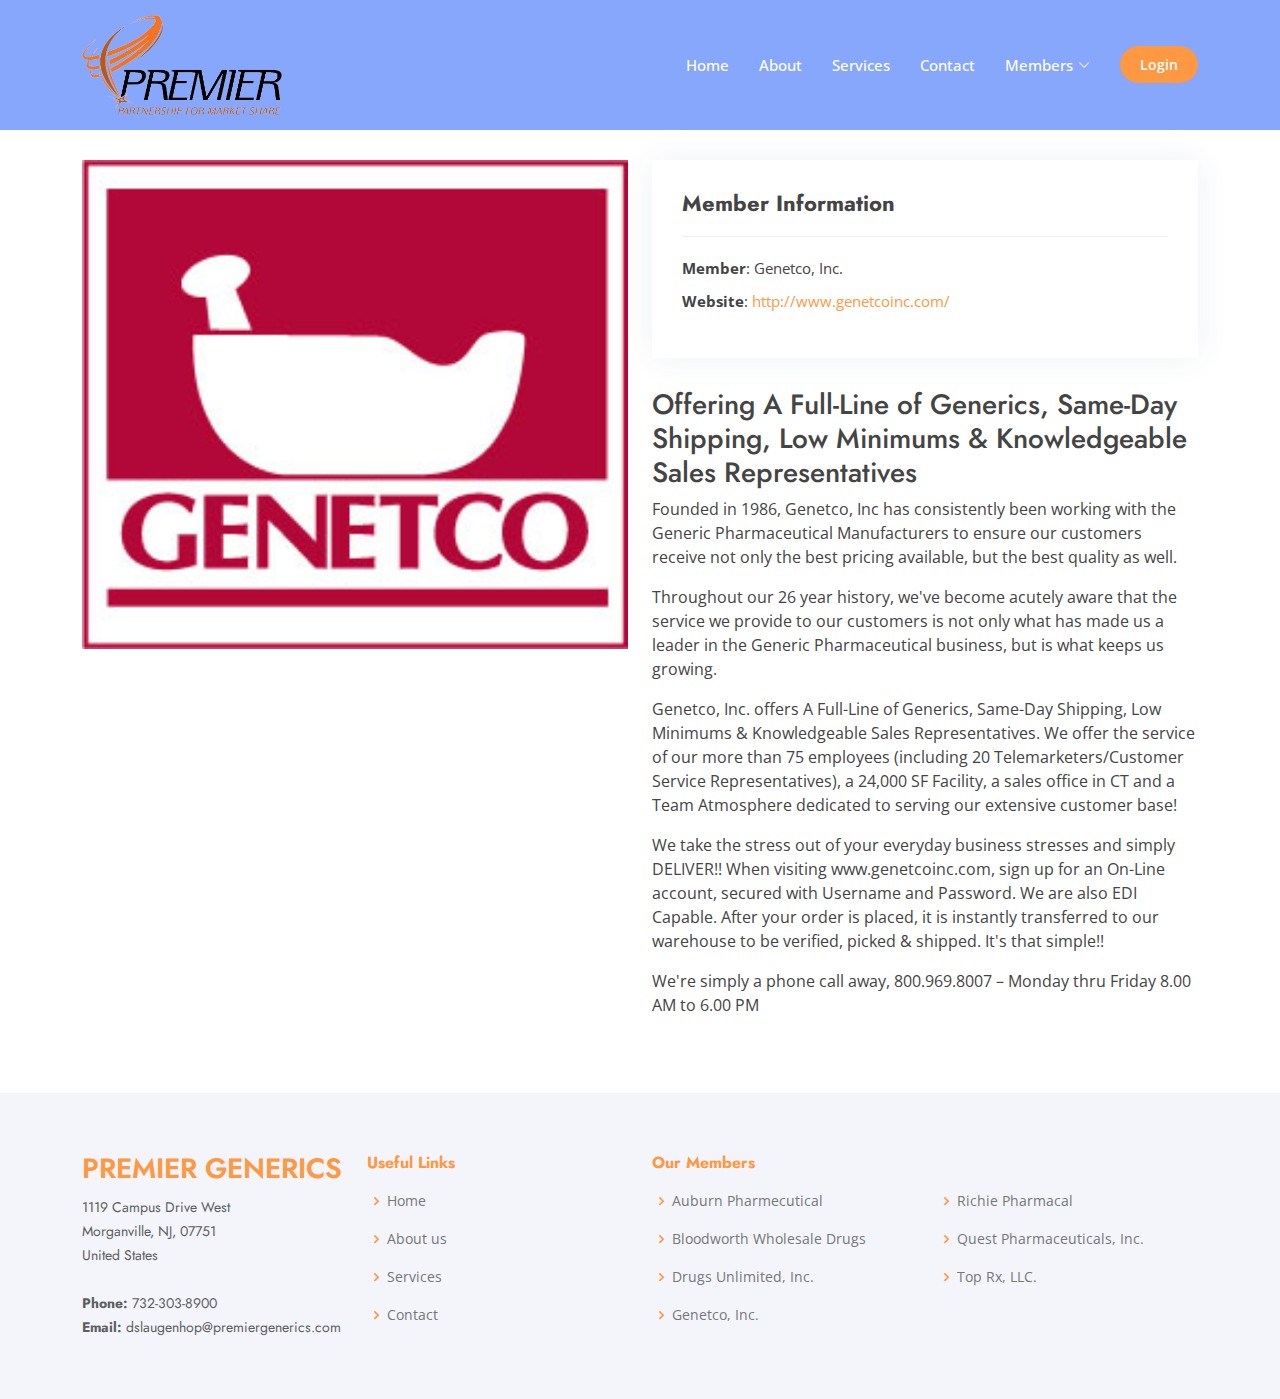
<file: genetco.html>
<!DOCTYPE html>
<html lang="en">

<head>
  <meta charset="utf-8">
  <meta content="width=device-width, initial-scale=1.0" name="viewport">

  <title>Premier Generics</title>
  <meta content="Premier Generics is a leading pharmaceutical company specializing in high-quality generic medications. We are committed to providing affordable and accessible healthcare solutions to improve the well-being of individuals and communities." name="description">
  <meta content="pharmaceutical, generics, medications, healthcare, affordable, accessible, well-being, individuals, communities" name="keywords">

  <!-- Favicons -->
  <link href="assets/img/favicon.png" rel="icon">
  <link href="assets/img/apple-touch-icon.png" rel="apple-touch-icon">

  <!-- Google Fonts -->
  <link href="https://fonts.googleapis.com/css?family=Open+Sans:300,300i,400,400i,600,600i,700,700i|Jost:300,300i,400,400i,500,500i,600,600i,700,700i|Poppins:300,300i,400,400i,500,500i,600,600i,700,700i" rel="stylesheet">

  <!-- Vendor CSS Files -->
  <link href="assets/vendor/aos/aos.css" rel="stylesheet">
  <link href="assets/vendor/bootstrap/css/bootstrap.min.css" rel="stylesheet">
  <link href="assets/vendor/bootstrap-icons/bootstrap-icons.css" rel="stylesheet">
  <link href="assets/vendor/boxicons/css/boxicons.min.css" rel="stylesheet">
  <link href="assets/vendor/glightbox/css/glightbox.min.css" rel="stylesheet">
  <link href="assets/vendor/remixicon/remixicon.css" rel="stylesheet">
  <link href="assets/vendor/swiper/swiper-bundle.min.css" rel="stylesheet">

  <!-- Template Main CSS File -->
  <link href="assets/css/style.css" rel="stylesheet">

</head>

<body>

  <!-- ======= Header ======= -->
  <header id="header" class="fixed-top ">
    <div class="container d-flex align-items-center">
      <a href="index.html" class="logo me-auto"><img src="assets/img/logo.png" alt="Premier Generics" class="img-fluid bg-transparent"></a>

      <nav id="navbar" class="navbar">
        <ul>
          <li><a class="nav-link scrollto" href="index.html">Home</a></li>
          <li><a class="nav-link scrollto" href="index.html#about">About</a></li>
          <li><a class="nav-link scrollto" href="index.html#services">Services</a></li>
          <li><a class="nav-link scrollto" href="index.html#contact">Contact</a></li>
          <li class="dropdown"><a href="#"><span>Members</span> <i class="bi bi-chevron-down"></i></a>
            <ul>
              <li><a href="auburn.html">Auburn Pharmecutical</a></li>
              <li><a href="bloodworth.html">Bloodworth Wholesale Drugs</a></li>
              <li><a href="drugs-unlimited.html">Drugs Unlimited, Inc.</a></li>
              <li><a href="genetco.html">Genetco, Inc.</a></li>
              <li><a href="richie.html">Richie Pharmacal</a></li>
              <li><a href="quest.html">Quest Pharmaceuticals, Inc.</a></li>
              <li><a href="toprx.html">Top Rx, LLC.</a></li>
            </ul>
          </li>
          <li><a class="getstarted scrollto" href="https://premiergenerics.sharepoint.com/sites/PremierMemberDocumentCenter" target="_blank">Login</a></li>
        </ul>
        <i class="bi bi-list mobile-nav-toggle"></i>
      </nav>
      <!-- .navbar -->

    </div>
  </header>
  <!-- End Header -->
  <section id="client" class="d-flex align-items-center">

  </section>
  <main id="main">

    <!-- ======= Portfolio Details Section ======= -->
    <section id="portfolio-details" class="portfolio-details">
      <div class="container">
        <div class="row gy-4">
          <div class="col-lg-6">
            <div class="portfolio-details-slider swiper">
              <div class="swiper-wrapper align-items-center">
                <div class="swiper-slide">
                  <img src="assets/img/members/genetco.jpg" alt="Genetco, Inc.">
                </div>
              </div>
              <div class="swiper-pagination"></div>
            </div>
          </div>
          <div class="col-lg-6">
            <div class="portfolio-info">
              <h3>Member Information</h3>
              <ul>
                <li><strong>Member</strong>: Genetco, Inc.</li>
                <li><strong>Website</strong>: <a href="http://www.genetcoinc.com/">http://www.genetcoinc.com/</a></li>
              </ul>
            </div>
            <div class="portfolio-description">
              <h3>Offering A Full-Line of Generics, Same-Day Shipping, Low Minimums & Knowledgeable Sales Representatives</h3>
              <p>
                Founded in 1986, Genetco, Inc has consistently been working with the 
                Generic Pharmaceutical Manufacturers to ensure our customers receive
                not only the best pricing available, but the best quality as well. 
              </p>
              <p>
                Throughout our 26 year history, we've become acutely aware that the service 
                we provide to our customers is not only what has made us 
                a leader in the Generic Pharmaceutical business, but is what keeps us growing.  
              </p>
              <p>
                Genetco, Inc. offers A Full-Line of Generics, Same-Day Shipping, Low Minimums & Knowledgeable Sales Representatives. We offer the service of our more than 75 employees (including 20 Telemarketers/Customer Service Representatives), a 24,000 SF Facility, a sales office in CT
                and a Team Atmosphere dedicated to serving our extensive customer base! 
              </p>
              <p>
                We take the stress out of your everyday business stresses and simply DELIVER!! When visiting www.genetcoinc.com, sign up for an On-Line account, secured with Username and Password. We are also EDI Capable. After your order is placed, it is instantly transferred to 
                our warehouse to be verified, picked & shipped. It's that simple!! 
              </p>
              <p>
                We're simply a phone call away, 800.969.8007 – Monday thru Friday 8.00 AM to 6.00 PM
              </p>
            </div>
          </div>
        </div>
      </div>
    </section><!-- End Portfolio Details Section -->

  </main><!-- End #main -->

  <!-- ======= Footer ======= -->
  <footer id="footer">

    <div class="footer-top">
      <div class="container">
        <div class="row">

          <div class="col-lg-3 col-md-6 footer-contact">
            <h3>Premier Generics</h3>
            <p>
              1119 Campus Drive West <br>
              Morganville, NJ, 07751<br>
              United States <br><br>
              <strong>Phone:</strong> 732-303-8900<br>
              <strong>Email:</strong> dslaugenhop@premiergenerics.com<br>
            </p>
          </div>

          <div class="col-lg-3 col-md-6 footer-links">
            <h4>Useful Links</h4>
            <ul>
              <li><i class="bx bx-chevron-right"></i> <a href="index.html">Home</a></li>
              <li><i class="bx bx-chevron-right"></i> <a href="index.html#about">About us</a></li>
              <li><i class="bx bx-chevron-right"></i> <a href="index.html#services">Services</a></li>
              <li><i class="bx bx-chevron-right"></i> <a href="index.html#contact">Contact</a></li>
            </ul>
          </div>

          <div class="col-lg-6 col-md-12 footer-links">
            <h4>Our Members</h4>
            <div class="row">
              <div class="col-md-6">
                <ul>
                  <li><i class="bx bx-chevron-right"></i> <a href="auburn.html">Auburn Pharmecutical</a></li>
                  <li><i class="bx bx-chevron-right"></i> <a href="bloodworth.html">Bloodworth Wholesale Drugs</a></li>
                  <li><i class="bx bx-chevron-right"></i> <a href="drugs-unlimited.html">Drugs Unlimited, Inc.</a></li>
                  <li><i class="bx bx-chevron-right"></i> <a href="genetco.html">Genetco, Inc.</a></li>
                  
                </ul>
              </div>
              <div class="col-md-6">
                <ul>
                  <li><i class="bx bx-chevron-right"></i> <a href="richie.html">Richie Pharmacal</a></li>
                  <li><i class="bx bx-chevron-right"></i> <a href="quest.html">Quest Pharmaceuticals, Inc.</a></li>
                  <li><i class="bx bx-chevron-right"></i> <a href="toprx.html">Top Rx, LLC.</a></li>
                </ul>
              </div>
            </div>
          </div>
        </div>
      </div>
    </div>
  </footer><!-- End Footer -->

  <div id="preloader"></div>
  <a href="#" class="back-to-top d-flex align-items-center justify-content-center"><i class="bi bi-arrow-up-short"></i></a>

  <!-- Vendor JS Files -->
  <script src="assets/vendor/aos/aos.js"></script>
  <script src="assets/vendor/bootstrap/js/bootstrap.bundle.min.js"></script>
  <script src="assets/vendor/glightbox/js/glightbox.min.js"></script>
  <script src="assets/vendor/isotope-layout/isotope.pkgd.min.js"></script>
  <script src="assets/vendor/swiper/swiper-bundle.min.js"></script>
  <script src="assets/vendor/waypoints/noframework.waypoints.js"></script>
  <script src="assets/vendor/php-email-form/validate.js"></script>

  <!-- Template Main JS File -->
  <script src="assets/js/main.js"></script>

</body>

</html>
</file>
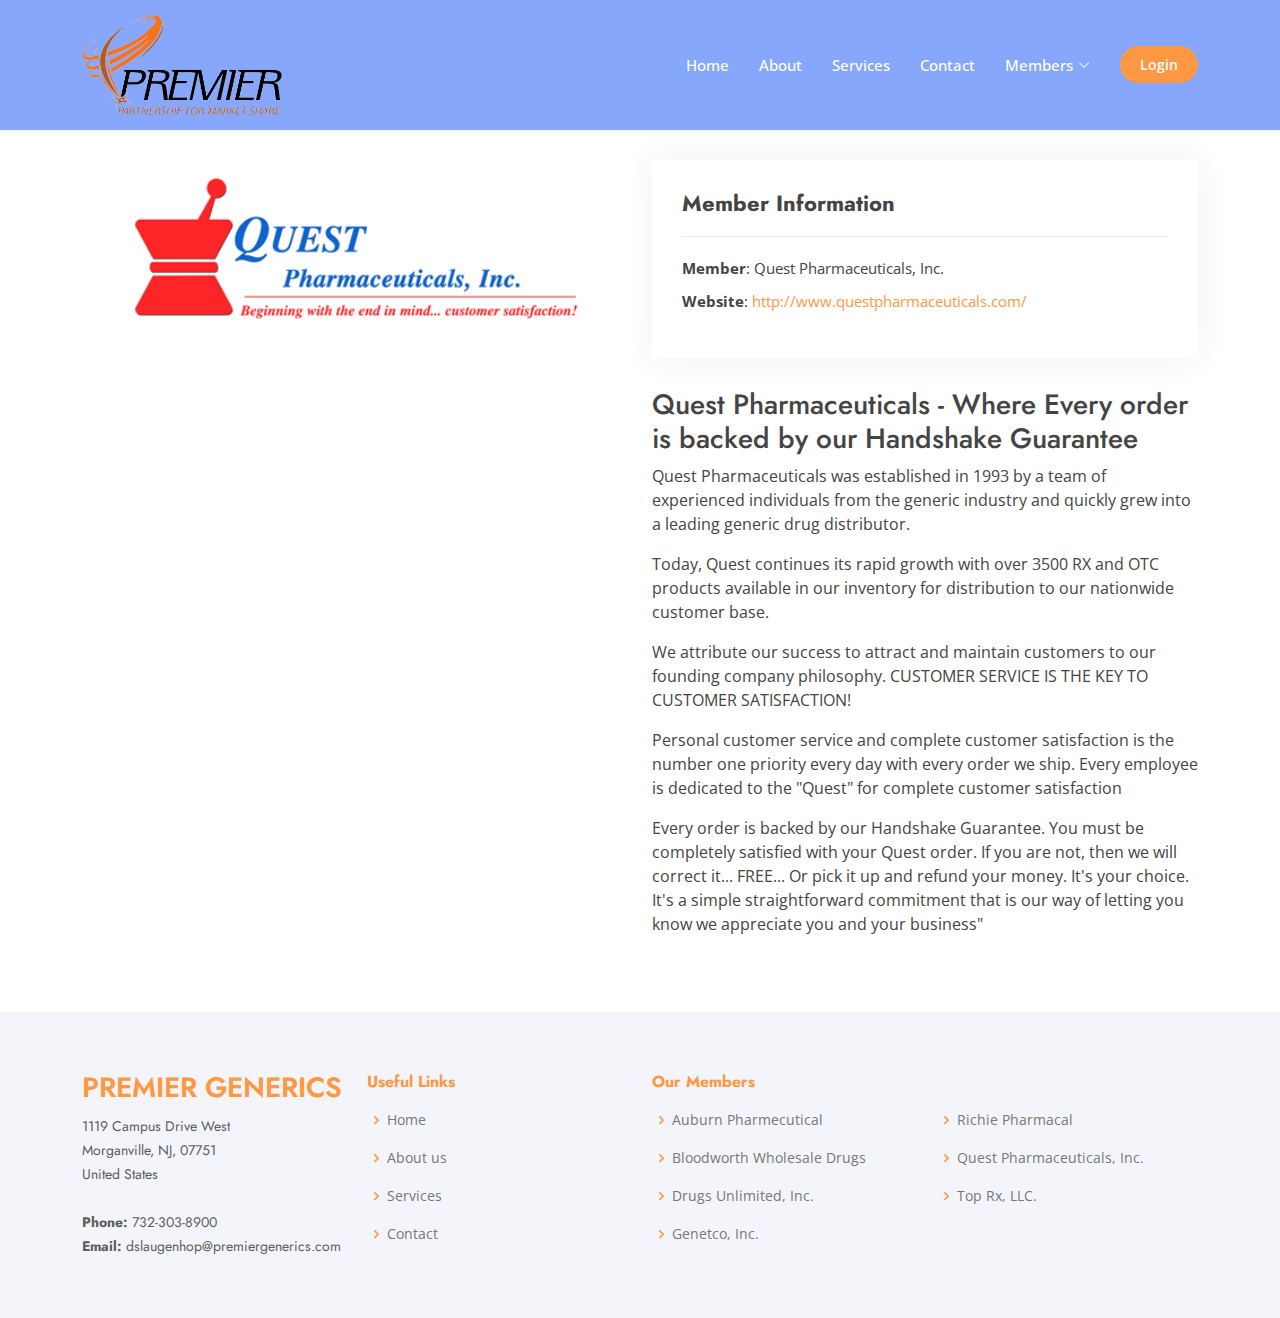
<file: quest.html>
<!DOCTYPE html>
<html lang="en">

<head>
  <meta charset="utf-8">
  <meta content="width=device-width, initial-scale=1.0" name="viewport">

  <title>Premier Generics</title>
  <meta content="Premier Generics is a leading pharmaceutical company specializing in high-quality generic medications. We are committed to providing affordable and accessible healthcare solutions to improve the well-being of individuals and communities." name="description">
  <meta content="pharmaceutical, generics, medications, healthcare, affordable, accessible, well-being, individuals, communities" name="keywords">

  <!-- Favicons -->
  <link href="assets/img/favicon.png" rel="icon">
  <link href="assets/img/apple-touch-icon.png" rel="apple-touch-icon">

  <!-- Google Fonts -->
  <link href="https://fonts.googleapis.com/css?family=Open+Sans:300,300i,400,400i,600,600i,700,700i|Jost:300,300i,400,400i,500,500i,600,600i,700,700i|Poppins:300,300i,400,400i,500,500i,600,600i,700,700i" rel="stylesheet">

  <!-- Vendor CSS Files -->
  <link href="assets/vendor/aos/aos.css" rel="stylesheet">
  <link href="assets/vendor/bootstrap/css/bootstrap.min.css" rel="stylesheet">
  <link href="assets/vendor/bootstrap-icons/bootstrap-icons.css" rel="stylesheet">
  <link href="assets/vendor/boxicons/css/boxicons.min.css" rel="stylesheet">
  <link href="assets/vendor/glightbox/css/glightbox.min.css" rel="stylesheet">
  <link href="assets/vendor/remixicon/remixicon.css" rel="stylesheet">
  <link href="assets/vendor/swiper/swiper-bundle.min.css" rel="stylesheet">

  <!-- Template Main CSS File -->
  <link href="assets/css/style.css" rel="stylesheet">

</head>

<body>

  <!-- ======= Header ======= -->
  <header id="header" class="fixed-top ">
    <div class="container d-flex align-items-center">
      <a href="index.html" class="logo me-auto"><img src="assets/img/logo.png" alt="Premier Generics" class="img-fluid bg-transparent"></a>

      <nav id="navbar" class="navbar">
        <ul>
          <li><a class="nav-link scrollto" href="index.html">Home</a></li>
          <li><a class="nav-link scrollto" href="index.html#about">About</a></li>
          <li><a class="nav-link scrollto" href="index.html#services">Services</a></li>
          <li><a class="nav-link scrollto" href="index.html#contact">Contact</a></li>
          <li class="dropdown"><a href="#"><span>Members</span> <i class="bi bi-chevron-down"></i></a>
            <ul>
              <li><a href="auburn.html">Auburn Pharmecutical</a></li>
              <li><a href="bloodworth.html">Bloodworth Wholesale Drugs</a></li>
              <li><a href="drugs-unlimited.html">Drugs Unlimited, Inc.</a></li>
              <li><a href="genetco.html">Genetco, Inc.</a></li>
              <li><a href="richie.html">Richie Pharmacal</a></li>
              <li><a href="quest.html">Quest Pharmaceuticals, Inc.</a></li>
              <li><a href="toprx.html">Top Rx, LLC.</a></li>
            </ul>
          </li>
          <li><a class="getstarted scrollto" href="https://premiergenerics.sharepoint.com/sites/PremierMemberDocumentCenter" target="_blank">Login</a></li>
        </ul>
        <i class="bi bi-list mobile-nav-toggle"></i>
      </nav>
      <!-- .navbar -->

    </div>
  </header>
  <!-- End Header -->
  <section id="client" class="d-flex align-items-center">

  </section>
  <main id="main">

    <!-- ======= Portfolio Details Section ======= -->
    <section id="portfolio-details" class="portfolio-details">
      <div class="container">
        <div class="row gy-4">
          <div class="col-lg-6">
            <div class="portfolio-details-slider swiper">
              <div class="swiper-wrapper align-items-center">
                <div class="swiper-slide">
                  <img src="assets/img/members/quest.jpg" alt="Quest Pharmaceuticals, Inc.">
                </div>
              </div>
              <div class="swiper-pagination"></div>
            </div>
          </div>
          <div class="col-lg-6">
            <div class="portfolio-info">
              <h3>Member Information</h3>
              <ul>
                <li><strong>Member</strong>: Quest Pharmaceuticals, Inc.</li>
                <li><strong>Website</strong>: <a href="http://www.questpharmaceuticals.com/">http://www.questpharmaceuticals.com/</a></li>
              </ul>
            </div>
            <div class="portfolio-description">
              <h3>Quest Pharmaceuticals - Where Every order is backed by our Handshake Guarantee</h3>
              <p>
                Quest Pharmaceuticals was established in 1993 by a team of experienced
                individuals from the generic industry and quickly grew into a
                leading generic drug distributor.
              </p>
              <p>
                Today, Quest continues its rapid growth with over
                3500 RX and OTC products available in our inventory for
                distribution to our nationwide customer base.
              </p>
              <p>
                We attribute our success to attract and maintain customers to
                our founding company philosophy.
                CUSTOMER SERVICE IS THE KEY TO CUSTOMER SATISFACTION!
              </p>
              <p>
                Personal customer service and complete customer satisfaction is the
                number one priority every day with every order we ship.
                Every employee is dedicated to the "Quest" for complete customer satisfaction
              </p>
              <p>
                Every order is backed by our Handshake Guarantee.
                You must be completely satisfied with your Quest order.
                If you are not, then we will correct it... FREE... Or pick it up and refund your money.
                It's your choice. It's a simple straightforward commitment that is
                our way of letting you know we appreciate you and your business"
              </p>
            </div>
          </div>
        </div>
      </div>
    </section><!-- End Portfolio Details Section -->

  </main><!-- End #main -->

  <!-- ======= Footer ======= -->
  <footer id="footer">

    <div class="footer-top">
      <div class="container">
        <div class="row">

          <div class="col-lg-3 col-md-6 footer-contact">
            <h3>Premier Generics</h3>
            <p>
              1119 Campus Drive West <br>
              Morganville, NJ, 07751<br>
              United States <br><br>
              <strong>Phone:</strong> 732-303-8900<br>
              <strong>Email:</strong> dslaugenhop@premiergenerics.com<br>
            </p>
          </div>

          <div class="col-lg-3 col-md-6 footer-links">
            <h4>Useful Links</h4>
            <ul>
              <li><i class="bx bx-chevron-right"></i> <a href="index.html">Home</a></li>
              <li><i class="bx bx-chevron-right"></i> <a href="index.html#about">About us</a></li>
              <li><i class="bx bx-chevron-right"></i> <a href="index.html#services">Services</a></li>
              <li><i class="bx bx-chevron-right"></i> <a href="index.html#contact">Contact</a></li>
            </ul>
          </div>

          <div class="col-lg-6 col-md-12 footer-links">
            <h4>Our Members</h4>
            <div class="row">
              <div class="col-md-6">
                <ul>
                  <li><i class="bx bx-chevron-right"></i> <a href="auburn.html">Auburn Pharmecutical</a></li>
                  <li><i class="bx bx-chevron-right"></i> <a href="bloodworth.html">Bloodworth Wholesale Drugs</a></li>
                  <li><i class="bx bx-chevron-right"></i> <a href="drugs-unlimited.html">Drugs Unlimited, Inc.</a></li>
                  <li><i class="bx bx-chevron-right"></i> <a href="genetco.html">Genetco, Inc.</a></li>
                  
                </ul>
              </div>
              <div class="col-md-6">
                <ul>
                  <li><i class="bx bx-chevron-right"></i> <a href="richie.html">Richie Pharmacal</a></li>
                  <li><i class="bx bx-chevron-right"></i> <a href="quest.html">Quest Pharmaceuticals, Inc.</a></li>
                  <li><i class="bx bx-chevron-right"></i> <a href="toprx.html">Top Rx, LLC.</a></li>
                </ul>
              </div>
            </div>
          </div>
        </div>
      </div>
    </div>
  </footer><!-- End Footer -->

  <div id="preloader"></div>
  <a href="#" class="back-to-top d-flex align-items-center justify-content-center"><i class="bi bi-arrow-up-short"></i></a>

  <!-- Vendor JS Files -->
  <script src="assets/vendor/aos/aos.js"></script>
  <script src="assets/vendor/bootstrap/js/bootstrap.bundle.min.js"></script>
  <script src="assets/vendor/glightbox/js/glightbox.min.js"></script>
  <script src="assets/vendor/isotope-layout/isotope.pkgd.min.js"></script>
  <script src="assets/vendor/swiper/swiper-bundle.min.js"></script>
  <script src="assets/vendor/waypoints/noframework.waypoints.js"></script>
  <script src="assets/vendor/php-email-form/validate.js"></script>

  <!-- Template Main JS File -->
  <script src="assets/js/main.js"></script>

</body>

</html>
</file>
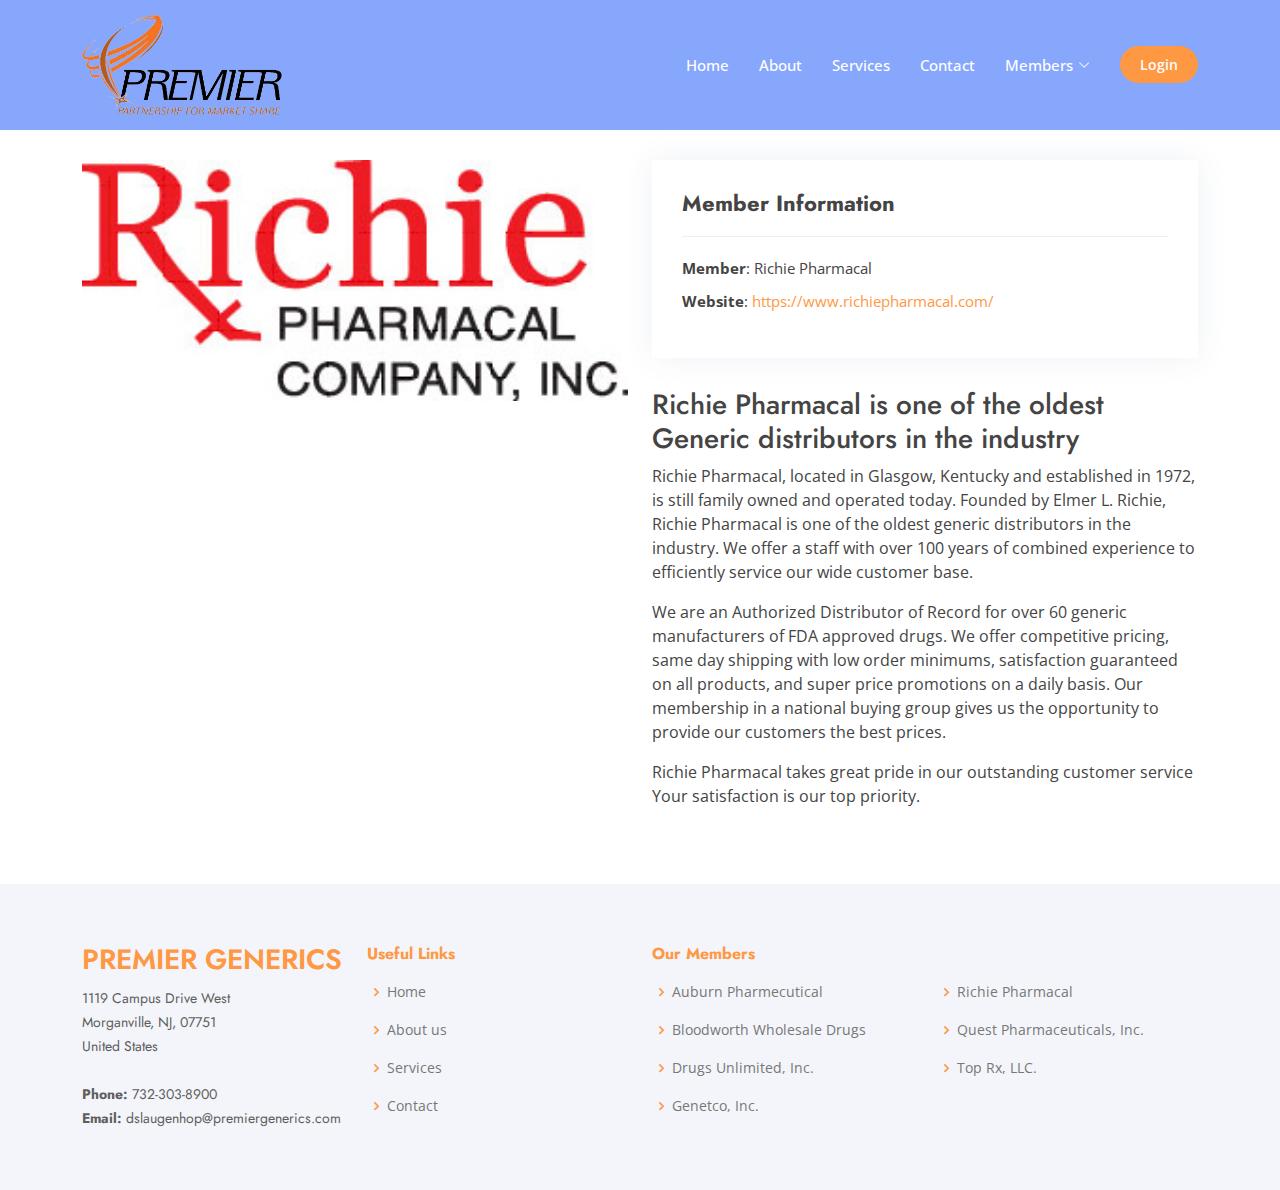
<file: richie.html>
<!DOCTYPE html>
<html lang="en">

<head>
  <meta charset="utf-8">
  <meta content="width=device-width, initial-scale=1.0" name="viewport">

  <title>Premier Generics</title>
  <meta content="Premier Generics is a leading pharmaceutical company specializing in high-quality generic medications. We are committed to providing affordable and accessible healthcare solutions to improve the well-being of individuals and communities." name="description">
  <meta content="pharmaceutical, generics, medications, healthcare, affordable, accessible, well-being, individuals, communities" name="keywords">

  <!-- Favicons -->
  <link href="assets/img/favicon.png" rel="icon">
  <link href="assets/img/apple-touch-icon.png" rel="apple-touch-icon">

  <!-- Google Fonts -->
  <link href="https://fonts.googleapis.com/css?family=Open+Sans:300,300i,400,400i,600,600i,700,700i|Jost:300,300i,400,400i,500,500i,600,600i,700,700i|Poppins:300,300i,400,400i,500,500i,600,600i,700,700i" rel="stylesheet">

  <!-- Vendor CSS Files -->
  <link href="assets/vendor/aos/aos.css" rel="stylesheet">
  <link href="assets/vendor/bootstrap/css/bootstrap.min.css" rel="stylesheet">
  <link href="assets/vendor/bootstrap-icons/bootstrap-icons.css" rel="stylesheet">
  <link href="assets/vendor/boxicons/css/boxicons.min.css" rel="stylesheet">
  <link href="assets/vendor/glightbox/css/glightbox.min.css" rel="stylesheet">
  <link href="assets/vendor/remixicon/remixicon.css" rel="stylesheet">
  <link href="assets/vendor/swiper/swiper-bundle.min.css" rel="stylesheet">

  <!-- Template Main CSS File -->
  <link href="assets/css/style.css" rel="stylesheet">

</head>

<body>

  <!-- ======= Header ======= -->
  <header id="header" class="fixed-top ">
    <div class="container d-flex align-items-center">
      <a href="index.html" class="logo me-auto"><img src="assets/img/logo.png" alt="Premier Generics" class="img-fluid bg-transparent"></a>

      <nav id="navbar" class="navbar">
        <ul>
          <li><a class="nav-link scrollto" href="index.html">Home</a></li>
          <li><a class="nav-link scrollto" href="index.html#about">About</a></li>
          <li><a class="nav-link scrollto" href="index.html#services">Services</a></li>
          <li><a class="nav-link scrollto" href="index.html#contact">Contact</a></li>
          <li class="dropdown"><a href="#"><span>Members</span> <i class="bi bi-chevron-down"></i></a>
            <ul>
              <li><a href="auburn.html">Auburn Pharmecutical</a></li>
              <li><a href="bloodworth.html">Bloodworth Wholesale Drugs</a></li>
              <li><a href="drugs-unlimited.html">Drugs Unlimited, Inc.</a></li>
              <li><a href="genetco.html">Genetco, Inc.</a></li>
              <li><a href="richie.html">Richie Pharmacal</a></li>
              <li><a href="quest.html">Quest Pharmaceuticals, Inc.</a></li>
              <li><a href="toprx.html">Top Rx, LLC.</a></li>
            </ul>
          </li>
          <li><a class="getstarted scrollto" href="https://premiergenerics.sharepoint.com/sites/PremierMemberDocumentCenter" target="_blank">Login</a></li>
        </ul>
        <i class="bi bi-list mobile-nav-toggle"></i>
      </nav>
      <!-- .navbar -->

    </div>
  </header>
  <!-- End Header -->
  <section id="client" class="d-flex align-items-center">

  </section>
  <main id="main">

    <!-- ======= Portfolio Details Section ======= -->
    <section id="portfolio-details" class="portfolio-details">
      <div class="container">
        <div class="row gy-4">
          <div class="col-lg-6">
            <div class="portfolio-details-slider swiper">
              <div class="swiper-wrapper align-items-center">
                <div class="swiper-slide">
                  <img src="assets/img/members/richie.jpg" alt="Richie Pharmacal">
                </div>
              </div>
              <div class="swiper-pagination"></div>
            </div>
          </div>
          <div class="col-lg-6">
            <div class="portfolio-info">
              <h3>Member Information</h3>
              <ul>
                <li><strong>Member</strong>: Richie Pharmacal</li>
                <li><strong>Website</strong>: <a href="https://www.richiepharmacal.com/">https://www.richiepharmacal.com/</a></li>
              </ul>
            </div>
            <div class="portfolio-description">
              <h3>Richie Pharmacal is one of the oldest 
                Generic distributors in the industry</h3>
              <p>
                Richie Pharmacal, located in Glasgow, Kentucky and established in 1972,
                is still family owned and operated today.
                Founded by Elmer L. Richie, Richie Pharmacal is one of the
                oldest generic distributors in the industry.
                We offer a staff with over 100 years of combined experience
                to efficiently service our wide customer base.
              </p>
              <p>
                We are an Authorized Distributor of Record for over 60 generic manufacturers of
                FDA approved drugs. We offer competitive pricing, same day shipping with
                low order minimums, satisfaction guaranteed on all products, and
                super price promotions on a daily basis.
                Our membership in a national buying group gives us the opportunity
                to provide our customers the best prices.
              </p>
              <p>
                Richie Pharmacal takes great pride in our outstanding customer service
                Your satisfaction is our top priority.
              </p>
            </div>
          </div>
        </div>
      </div>
    </section><!-- End Portfolio Details Section -->

  </main><!-- End #main -->

  <!-- ======= Footer ======= -->
  <footer id="footer">

    <div class="footer-top">
      <div class="container">
        <div class="row">

          <div class="col-lg-3 col-md-6 footer-contact">
            <h3>Premier Generics</h3>
            <p>
              1119 Campus Drive West <br>
              Morganville, NJ, 07751<br>
              United States <br><br>
              <strong>Phone:</strong> 732-303-8900<br>
              <strong>Email:</strong> dslaugenhop@premiergenerics.com<br>
            </p>
          </div>

          <div class="col-lg-3 col-md-6 footer-links">
            <h4>Useful Links</h4>
            <ul>
              <li><i class="bx bx-chevron-right"></i> <a href="index.html">Home</a></li>
              <li><i class="bx bx-chevron-right"></i> <a href="index.html#about">About us</a></li>
              <li><i class="bx bx-chevron-right"></i> <a href="index.html#services">Services</a></li>
              <li><i class="bx bx-chevron-right"></i> <a href="index.html#contact">Contact</a></li>
            </ul>
          </div>

          <div class="col-lg-6 col-md-12 footer-links">
            <h4>Our Members</h4>
            <div class="row">
              <div class="col-md-6">
                <ul>
                  <li><i class="bx bx-chevron-right"></i> <a href="auburn.html">Auburn Pharmecutical</a></li>
                  <li><i class="bx bx-chevron-right"></i> <a href="bloodworth.html">Bloodworth Wholesale Drugs</a></li>
                  <li><i class="bx bx-chevron-right"></i> <a href="drugs-unlimited.html">Drugs Unlimited, Inc.</a></li>
                  <li><i class="bx bx-chevron-right"></i> <a href="genetco.html">Genetco, Inc.</a></li>
                  
                </ul>
              </div>
              <div class="col-md-6">
                <ul>
                  <li><i class="bx bx-chevron-right"></i> <a href="richie.html">Richie Pharmacal</a></li>
                  <li><i class="bx bx-chevron-right"></i> <a href="quest.html">Quest Pharmaceuticals, Inc.</a></li>
                  <li><i class="bx bx-chevron-right"></i> <a href="toprx.html">Top Rx, LLC.</a></li>
                </ul>
              </div>
            </div>
          </div>
        </div>
      </div>
    </div>
  </footer><!-- End Footer -->

  <div id="preloader"></div>
  <a href="#" class="back-to-top d-flex align-items-center justify-content-center"><i class="bi bi-arrow-up-short"></i></a>

  <!-- Vendor JS Files -->
  <script src="assets/vendor/aos/aos.js"></script>
  <script src="assets/vendor/bootstrap/js/bootstrap.bundle.min.js"></script>
  <script src="assets/vendor/glightbox/js/glightbox.min.js"></script>
  <script src="assets/vendor/isotope-layout/isotope.pkgd.min.js"></script>
  <script src="assets/vendor/swiper/swiper-bundle.min.js"></script>
  <script src="assets/vendor/waypoints/noframework.waypoints.js"></script>
  <script src="assets/vendor/php-email-form/validate.js"></script>

  <!-- Template Main JS File -->
  <script src="assets/js/main.js"></script>

</body>

</html>
</file>
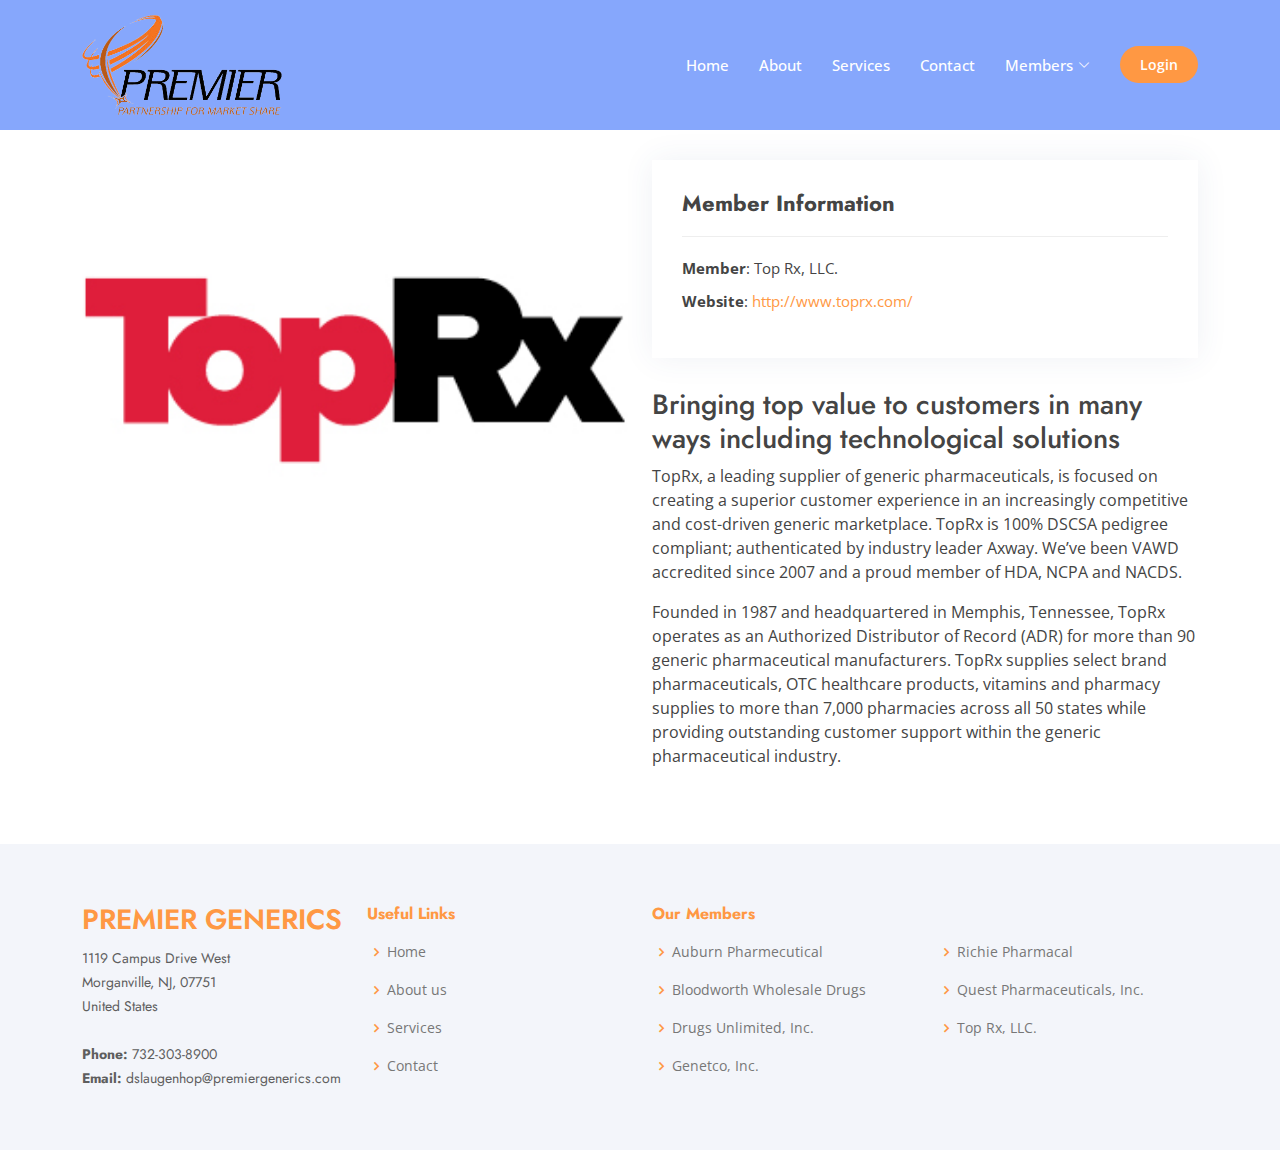
<file: toprx.html>
<!DOCTYPE html>
<html lang="en">

<head>
  <meta charset="utf-8">
  <meta content="width=device-width, initial-scale=1.0" name="viewport">

  <title>Premier Generics</title>
  <meta content="Premier Generics is a leading pharmaceutical company specializing in high-quality generic medications. We are committed to providing affordable and accessible healthcare solutions to improve the well-being of individuals and communities." name="description">
  <meta content="pharmaceutical, generics, medications, healthcare, affordable, accessible, well-being, individuals, communities" name="keywords">

  <!-- Favicons -->
  <link href="assets/img/favicon.png" rel="icon">
  <link href="assets/img/apple-touch-icon.png" rel="apple-touch-icon">

  <!-- Google Fonts -->
  <link href="https://fonts.googleapis.com/css?family=Open+Sans:300,300i,400,400i,600,600i,700,700i|Jost:300,300i,400,400i,500,500i,600,600i,700,700i|Poppins:300,300i,400,400i,500,500i,600,600i,700,700i" rel="stylesheet">

  <!-- Vendor CSS Files -->
  <link href="assets/vendor/aos/aos.css" rel="stylesheet">
  <link href="assets/vendor/bootstrap/css/bootstrap.min.css" rel="stylesheet">
  <link href="assets/vendor/bootstrap-icons/bootstrap-icons.css" rel="stylesheet">
  <link href="assets/vendor/boxicons/css/boxicons.min.css" rel="stylesheet">
  <link href="assets/vendor/glightbox/css/glightbox.min.css" rel="stylesheet">
  <link href="assets/vendor/remixicon/remixicon.css" rel="stylesheet">
  <link href="assets/vendor/swiper/swiper-bundle.min.css" rel="stylesheet">

  <!-- Template Main CSS File -->
  <link href="assets/css/style.css" rel="stylesheet">

</head>

<body>

  <!-- ======= Header ======= -->
  <header id="header" class="fixed-top ">
    <div class="container d-flex align-items-center">
      <a href="index.html" class="logo me-auto"><img src="assets/img/logo.png" alt="Premier Generics" class="img-fluid bg-transparent"></a>

      <nav id="navbar" class="navbar">
        <ul>
          <li><a class="nav-link scrollto" href="index.html">Home</a></li>
          <li><a class="nav-link scrollto" href="index.html#about">About</a></li>
          <li><a class="nav-link scrollto" href="index.html#services">Services</a></li>
          <li><a class="nav-link scrollto" href="index.html#contact">Contact</a></li>
          <li class="dropdown"><a href="#"><span>Members</span> <i class="bi bi-chevron-down"></i></a>
            <ul>
              <li><a href="auburn.html">Auburn Pharmecutical</a></li>
              <li><a href="bloodworth.html">Bloodworth Wholesale Drugs</a></li>
              <li><a href="drugs-unlimited.html">Drugs Unlimited, Inc.</a></li>
              <li><a href="genetco.html">Genetco, Inc.</a></li>
              <li><a href="richie.html">Richie Pharmacal</a></li>
              <li><a href="quest.html">Quest Pharmaceuticals, Inc.</a></li>
              <li><a href="toprx.html">Top Rx, LLC.</a></li>
            </ul>
          </li>
          <li><a class="getstarted scrollto" href="https://premiergenerics.sharepoint.com/sites/PremierMemberDocumentCenter" target="_blank">Login</a></li>
        </ul>
        <i class="bi bi-list mobile-nav-toggle"></i>
      </nav>
      <!-- .navbar -->

    </div>
  </header>
  <!-- End Header -->
  <section id="client" class="d-flex align-items-center">

  </section>
  <main id="main">

    <!-- ======= Portfolio Details Section ======= -->
    <section id="portfolio-details" class="portfolio-details">
      <div class="container">
        <div class="row gy-4">
          <div class="col-lg-6">
            <div class="portfolio-details-slider swiper">
              <div class="swiper-wrapper align-items-center">
                <div class="swiper-slide">
                  <img src="assets/img/members/toprx.jpg" alt="Top Rx, LLC.">
                </div>
              </div>
              <div class="swiper-pagination"></div>
            </div>
          </div>
          <div class="col-lg-6">
            <div class="portfolio-info">
              <h3>Member Information</h3>
              <ul>
                <li><strong>Member</strong>: Top Rx, LLC.</li>
                <li><strong>Website</strong>: <a href="http://www.toprx.com/">http://www.toprx.com/</a></li>
              </ul>
            </div>
            <div class="portfolio-description">
              <h3>Bringing top value to customers in many ways including technological solutions</h3>
              <p>
                TopRx, a leading supplier of generic pharmaceuticals, is focused on creating a superior customer experience in an increasingly competitive and cost-driven generic marketplace. TopRx is 100% DSCSA pedigree compliant; authenticated by industry leader Axway. We’ve been VAWD accredited since 2007 and a proud member of HDA, NCPA and NACDS.
              </p>
              <p>
                Founded in 1987 and headquartered in Memphis, Tennessee, TopRx operates as an Authorized Distributor of Record (ADR) for more than 90 generic pharmaceutical manufacturers. TopRx supplies select brand pharmaceuticals, OTC healthcare products, vitamins and pharmacy supplies to more than 7,000 pharmacies across all 50 states while providing outstanding customer support within the generic pharmaceutical industry.
              </p>
            </div>
          </div>
        </div>
      </div>
    </section><!-- End Portfolio Details Section -->

  </main><!-- End #main -->

  <!-- ======= Footer ======= -->
  <footer id="footer">

    <div class="footer-top">
      <div class="container">
        <div class="row">

          <div class="col-lg-3 col-md-6 footer-contact">
            <h3>Premier Generics</h3>
            <p>
              1119 Campus Drive West <br>
              Morganville, NJ, 07751<br>
              United States <br><br>
              <strong>Phone:</strong> 732-303-8900<br>
              <strong>Email:</strong> dslaugenhop@premiergenerics.com<br>
            </p>
          </div>

          <div class="col-lg-3 col-md-6 footer-links">
            <h4>Useful Links</h4>
            <ul>
              <li><i class="bx bx-chevron-right"></i> <a href="index.html">Home</a></li>
              <li><i class="bx bx-chevron-right"></i> <a href="index.html#about">About us</a></li>
              <li><i class="bx bx-chevron-right"></i> <a href="index.html#services">Services</a></li>
              <li><i class="bx bx-chevron-right"></i> <a href="index.html#contact">Contact</a></li>
            </ul>
          </div>

          <div class="col-lg-6 col-md-12 footer-links">
            <h4>Our Members</h4>
            <div class="row">
              <div class="col-md-6">
                <ul>
                  <li><i class="bx bx-chevron-right"></i> <a href="auburn.html">Auburn Pharmecutical</a></li>
                  <li><i class="bx bx-chevron-right"></i> <a href="bloodworth.html">Bloodworth Wholesale Drugs</a></li>
                  <li><i class="bx bx-chevron-right"></i> <a href="drugs-unlimited.html">Drugs Unlimited, Inc.</a></li>
                  <li><i class="bx bx-chevron-right"></i> <a href="genetco.html">Genetco, Inc.</a></li>
                  
                </ul>
              </div>
              <div class="col-md-6">
                <ul>
                  <li><i class="bx bx-chevron-right"></i> <a href="richie.html">Richie Pharmacal</a></li>
                  <li><i class="bx bx-chevron-right"></i> <a href="quest.html">Quest Pharmaceuticals, Inc.</a></li>
                  <li><i class="bx bx-chevron-right"></i> <a href="toprx.html">Top Rx, LLC.</a></li>
                </ul>
              </div>
            </div>
          </div>
        </div>
      </div>
    </div>
  </footer><!-- End Footer -->

  <div id="preloader"></div>
  <a href="#" class="back-to-top d-flex align-items-center justify-content-center"><i class="bi bi-arrow-up-short"></i></a>

  <!-- Vendor JS Files -->
  <script src="assets/vendor/aos/aos.js"></script>
  <script src="assets/vendor/bootstrap/js/bootstrap.bundle.min.js"></script>
  <script src="assets/vendor/glightbox/js/glightbox.min.js"></script>
  <script src="assets/vendor/isotope-layout/isotope.pkgd.min.js"></script>
  <script src="assets/vendor/swiper/swiper-bundle.min.js"></script>
  <script src="assets/vendor/waypoints/noframework.waypoints.js"></script>
  <script src="assets/vendor/php-email-form/validate.js"></script>

  <!-- Template Main JS File -->
  <script src="assets/js/main.js"></script>

</body>

</html>
</file>
<file: assets/css/style.css>
/*--------------------------------------------------------------
# General
--------------------------------------------------------------*/
body {
  font-family: "Open Sans", sans-serif;
  color: #444444;
}

a {
  color: #FF9843;
  text-decoration: none;
}

a:hover {
  color: #73c5eb;
  text-decoration: none;
}

h1,
h2,
h3,
h4,
h5,
h6 {
  font-family: "Jost", sans-serif;
}

/*--------------------------------------------------------------
# Preloader
--------------------------------------------------------------*/
#preloader {
  position: fixed;
  top: 0;
  left: 0;
  right: 0;
  bottom: 0;
  z-index: 9999;
  overflow: hidden;
  background: #86A7FC;
}

#preloader:before {
  content: "";
  position: fixed;
  top: calc(50% - 30px);
  left: calc(50% - 30px);
  border: 6px solid #86A7FC;
  border-top-color: #fff;
  border-bottom-color: #fff;
  border-radius: 50%;
  width: 60px;
  height: 60px;
  animation: animate-preloader 1s linear infinite;
}

@keyframes animate-preloader {
  0% {
    transform: rotate(0deg);
  }

  100% {
    transform: rotate(360deg);
  }
}

/*--------------------------------------------------------------
# Back to top button
--------------------------------------------------------------*/
.back-to-top {
  position: fixed;
  visibility: hidden;
  opacity: 0;
  right: 15px;
  bottom: 15px;
  z-index: 996;
  background: #FF9843;
  width: 40px;
  height: 40px;
  border-radius: 50px;
  transition: all 0.4s;
}

.back-to-top i {
  font-size: 24px;
  color: #fff;
  line-height: 0;
}

.back-to-top:hover {
  background: #f18023;
  color: #fff;
}

.back-to-top.active {
  visibility: visible;
  opacity: 1;
}

/*--------------------------------------------------------------
# Header
--------------------------------------------------------------*/
#header {
  transition: all 0.5s;
  z-index: 997;
  padding: 15px 0;
  background-color: #86A7FC;
}

#header.header-scrolled,
#header.header-inner-pages {
  background: #86A7FC;
  opacity: 0.9;
}

#header .logo {
  font-size: 30px;
  margin: 0;
  padding: 0;
  line-height: 1;
  font-weight: 500;
  letter-spacing: 2px;
  text-transform: uppercase;
  
}

#header .logo a {
  color: #fff;
}

#header .logo img {
  max-height: 100px;
}

/*--------------------------------------------------------------
# Navigation Menu
--------------------------------------------------------------*/
/**
* Desktop Navigation 
*/
.navbar {
  padding: 0;
}

.navbar ul {
  margin: 0;
  padding: 0;
  display: flex;
  list-style: none;
  align-items: center;
}

.navbar li {
  position: relative;
}

.navbar a,
.navbar a:focus {
  display: flex;
  align-items: center;
  justify-content: space-between;
  padding: 10px 0 10px 30px;
  font-size: 15px;
  font-weight: 500;
  color: #fff;
  white-space: nowrap;
  transition: 0.3s;
}

.navbar a i,
.navbar a:focus i {
  font-size: 12px;
  line-height: 0;
  margin-left: 5px;
}

.navbar a:hover,
.navbar .active,
.navbar .active:focus,
.navbar li:hover>a {
  color: #FF9843;
}

.navbar .getstarted,
.navbar .getstarted:focus {
  padding: 8px 20px;
  margin-left: 30px;
  border-radius: 50px;
  color: #fff;
  font-size: 14px;
  background: #FF9843;
  font-weight: 600;
  
}

.navbar .getstarted:hover,
.navbar .getstarted:focus:hover {
  color: #fff;
  transition: 0.5s;
  scale: 1.1;
  background: #f18023;  
}

.navbar .dropdown ul {
  display: block;
  position: absolute;
  left: 14px;
  top: calc(100% + 30px);
  margin: 0;
  padding: 10px 0;
  z-index: 99;
  opacity: 0;
  visibility: hidden;
  background: #fff;
  box-shadow: 0px 0px 30px rgba(233, 127, 66, 0.25);
  transition: 0.3s;
  border-radius: 4px;
}

.navbar .dropdown ul li {
  min-width: 200px;
}

.navbar .dropdown ul a {
  padding: 10px 20px;
  font-size: 14px;
  text-transform: none;
  font-weight: 500;
  color: #86A7FC;
}

.navbar .dropdown ul a i {
  font-size: 12px;
}

.navbar .dropdown ul a:hover,
.navbar .dropdown ul .active:hover,
.navbar .dropdown ul li:hover>a {
  color: #FF9843;
}

.navbar .dropdown:hover>ul {
  opacity: 1;
  top: 100%;
  visibility: visible;
}

.navbar .dropdown .dropdown ul {
  top: 0;
  left: calc(100% - 30px);
  visibility: hidden;
}

.navbar .dropdown .dropdown:hover>ul {
  opacity: 1;
  top: 0;
  left: 100%;
  visibility: visible;
}

@media (max-width: 1366px) {
  .navbar .dropdown .dropdown ul {
    left: -90%;
  }

  .navbar .dropdown .dropdown:hover>ul {
    left: -100%;
  }
}

/**
* Mobile Navigation 
*/
.mobile-nav-toggle {
  color: #fff;
  font-size: 28px;
  cursor: pointer;
  display: none;
  line-height: 0;
  transition: 0.5s;
}

.mobile-nav-toggle.bi-x {
  color: #fff;
}

@media (max-width: 991px) {
  .mobile-nav-toggle {
    display: block;
  }

  .navbar ul {
    display: none;
  }
}

.navbar-mobile {
  position: fixed;
  overflow: hidden;
  top: 0;
  right: 0;
  left: 0;
  bottom: 0;
  background: rgba(40, 58, 90, 0.9);
  transition: 0.3s;
  z-index: 999;
}

.navbar-mobile .mobile-nav-toggle {
  position: absolute;
  top: 15px;
  right: 15px;
}

.navbar-mobile ul {
  display: block;
  position: absolute;
  top: 55px;
  right: 15px;
  bottom: 15px;
  left: 15px;
  padding: 10px 0;
  border-radius: 10px;
  background-color: #fff;
  overflow-y: auto;
  transition: 0.3s;
}

.navbar-mobile a,
.navbar-mobile a:focus {
  padding: 10px 20px;
  font-size: 15px;
  color: #FF9843;
}

.navbar-mobile a:hover,
.navbar-mobile .active,
.navbar-mobile li:hover>a {
  color: #FF9843;
}

.navbar-mobile .getstarted,
.navbar-mobile .getstarted:focus {
  margin: 15px;
  color: #fff;
  display: flex;
  justify-content: center;
  align-items: center;
}

.navbar-mobile .dropdown ul {
  position: static;
  display: none;
  margin: 10px 20px;
  padding: 10px 0;
  z-index: 99;
  opacity: 1;
  visibility: visible;
  background: #fff;
  box-shadow: 0px 0px 30px rgba(127, 137, 161, 0.25);
}

.navbar-mobile .dropdown ul li {
  min-width: 200px;
}

.navbar-mobile .dropdown ul a {
  padding: 10px 20px;
}

.navbar-mobile .dropdown ul a i {
  font-size: 12px;
}

.navbar-mobile .dropdown ul a:hover,
.navbar-mobile .dropdown ul .active:hover,
.navbar-mobile .dropdown ul li:hover>a {
  color: #FF9843;
}

.navbar-mobile .dropdown>.dropdown-active {
  display: block;
  visibility: visible !important;
}

/*--------------------------------------------------------------
# Hero Section
--------------------------------------------------------------*/
#hero {
  width: 100%;
  height: 80vh;
  background: #86A7FC;
}

#hero .container {
  padding-top: 72px;
}

#hero h1 {
  margin: 0 0 10px 0;
  font-size: 48px;
  font-weight: 700;
  line-height: 56px;
  color: #fff;
}

#hero h2 {
  color: rgba(255, 255, 255, 0.6);
  margin-bottom: 50px;
  font-size: 24px;
}

#hero .btn-get-started {
  font-family: "Jost", sans-serif;
  font-weight: 500;
  font-size: 16px;
  letter-spacing: 1px;
  display: inline-block;
  padding: 10px 28px 11px 28px;
  border-radius: 50px;
  transition: 0.5s;
  margin: 10px 0 0 0;
  color: #fff;
  background: #FF9843;
}

#hero .btn-get-started:hover {
  background: #f18023;
  transform: scale(1.1);
}

#hero .animated {
  animation: up-down 2s ease-in-out infinite alternate-reverse both;
}

@media (max-width: 991px) {
  #hero {
    height: 100vh;
    text-align: center;
  }

  #hero .animated {
    animation: none;
  }

  #hero .hero-img {
    text-align: center;
  }

  #hero .hero-img img {
    width: 50%;
  }
}

@media (max-width: 768px) {
  #hero h1 {
    font-size: 28px;
    line-height: 36px;
  }

  #hero h2 {
    font-size: 18px;
    line-height: 24px;
    margin-bottom: 30px;
  }

  #hero .hero-img img {
    width: 70%;
  }
}

@media (max-width: 575px) {
  #hero .hero-img img {
    width: 80%;
  }

  #hero .btn-get-started {
    font-size: 16px;
    padding: 10px 24px 11px 24px;
  }
}

@keyframes up-down {
  0% {
    transform: translateY(10px);
  }

  100% {
    transform: translateY(-10px);
  }
}

/*--------------------------------------------------------------
# Sections General
--------------------------------------------------------------*/
section {
  padding: 60px 0;
  overflow: hidden;
}

.section-bg {
  background-color: #f3f5fa;
}

.section-title {
  text-align: center;
  padding-bottom: 30px;
}

.section-title h2 {
  font-size: 32px;
  font-weight: bold;
  text-transform: uppercase;
  margin-bottom: 20px;
  padding-bottom: 20px;
  position: relative;
  color: #FF9843;
}

.section-title h2::before {
  content: "";
  position: absolute;
  display: block;
  width: 120px;
  height: 1px;
  background: #ddd;
  bottom: 1px;
  left: calc(50% - 60px);
}

.section-title h2::after {
  content: "";
  position: absolute;
  display: block;
  width: 40px;
  height: 3px;
  background: #FF9843;
  bottom: 0;
  left: calc(50% - 20px);
}

.section-title p {
  margin-bottom: 0;
}

/*--------------------------------------------------------------
# Clients
--------------------------------------------------------------*/
.clients {
  padding: 12px 0;
  text-align: center;
}

.clients img {
  max-width: 70%;
  transition: all 0.4s ease-in-out;
  display: inline-block;
  padding: 15px 0;
}

.clients img:hover {
  filter: none;
  transform: scale(1.3);
}

@media (max-width: 768px) {
  .clients img {
    max-width: 40%;
  }
}

/*--------------------------------------------------------------
# About Us
--------------------------------------------------------------*/
.about .content h3 {
  font-weight: 600;
  font-size: 26px;
}

.about .content ul {
  list-style: none;
  padding: 0;
}

.about .content ul li {
  padding-left: 28px;
  position: relative;
}

.about .content ul li+li {
  margin-top: 10px;
}

.about .content ul i {
  position: absolute;
  left: 0;
  top: 2px;
  font-size: 20px;
  color: #FF9843;
  line-height: 1;
}

.about .content p:last-child {
  margin-bottom: 0;
}

.about .content .btn-learn-more {
  font-family: "Poppins", sans-serif;
  font-weight: 500;
  font-size: 14px;
  letter-spacing: 1px;
  display: inline-block;
  padding: 12px 32px;
  border-radius: 4px;
  transition: 0.3s;
  line-height: 1;
  color: #FF9843;
  animation-delay: 0.8s;
  margin-top: 6px;
  border: 2px solid #FF9843;
}

.about .content .btn-learn-more:hover {
  background: #FF9843;
  color: #fff;
  text-decoration: none;
}

/*--------------------------------------------------------------
# Why Us
--------------------------------------------------------------*/
.why-us .content {
  padding: 60px 100px 0 100px;
}

.why-us .content h3 {
  font-weight: 400;
  font-size: 34px;
  color: #FF9843;
}

.why-us .content h4 {
  font-size: 20px;
  font-weight: 700;
  margin-top: 5px;
}

.why-us .content p {
  font-size: 15px;
  color: #848484;
}

.why-us .img {
  background-size: contain;
  background-repeat: no-repeat;
  background-position: center center;
}

.why-us .accordion-list {
  padding: 0 100px 60px 100px;
}

.why-us .accordion-list ul {
  padding: 0;
  list-style: none;
}

.why-us .accordion-list li+li {
  margin-top: 15px;
}

.why-us .accordion-list li {
  padding: 20px;
  background: #fff;
  border-radius: 4px;
}

.why-us .accordion-list a {
  display: block;
  position: relative;
  font-family: "Poppins", sans-serif;
  font-size: 16px;
  line-height: 24px;
  font-weight: 500;
  padding-right: 30px;
  outline: none;
  cursor: pointer;
}

.why-us .accordion-list span {
  color: #FF9843;
  font-weight: 600;
  font-size: 18px;
  padding-right: 10px;
}

.why-us .accordion-list i {
  font-size: 24px;
  position: absolute;
  right: 0;
  top: 0;
}

.why-us .accordion-list p {
  margin-bottom: 0;
  padding: 10px 0 0 0;
}

.why-us .accordion-list .icon-show {
  display: none;
}

.why-us .accordion-list a.collapsed {
  color: #343a40;
}

.why-us .accordion-list a.collapsed:hover {
  color: #FF9843;
}

.why-us .accordion-list a.collapsed .icon-show {
  display: inline-block;
}

.why-us .accordion-list a.collapsed .icon-close {
  display: none;
}

@media (max-width: 1024px) {

  .why-us .content,
  .why-us .accordion-list {
    padding-left: 0;
    padding-right: 0;
  }
}

@media (max-width: 992px) {
  .why-us .img {
    min-height: 400px;
  }

  .why-us .content {
    padding-top: 30px;
  }

  .why-us .accordion-list {
    padding-bottom: 30px;
  }
}

@media (max-width: 575px) {
  .why-us .img {
    min-height: 200px;
  }
}

/*--------------------------------------------------------------
# Skills
--------------------------------------------------------------*/
.skills .content h3 {
  font-weight: 700;
  font-size: 32px;
  color: #FF9843;
  font-family: "Poppins", sans-serif;
}

.skills .content ul {
  list-style: none;
  padding: 0;
}

.skills .content ul li {
  padding-bottom: 10px;
}

.skills .content ul i {
  font-size: 20px;
  padding-right: 4px;
  color: #FF9843;
}

.skills .content p:last-child {
  margin-bottom: 0;
}

.skills .progress {
  height: 60px;
  display: block;
  background: none;
  border-radius: 0;
}

.skills .progress .skill {
  padding: 0;
  margin: 0 0 6px 0;
  text-transform: uppercase;
  display: block;
  font-weight: 600;
  font-family: "Poppins", sans-serif;
  color: #FF9843;
}

.skills .progress .skill .val {
  float: right;
  font-style: normal;
}

.skills .progress-bar-wrap {
  background: #e8edf5;
  height: 10px;
}

.skills .progress-bar {
  width: 1px;
  height: 10px;
  transition: 0.9s;
  background-color: #4668a2;
}

/*--------------------------------------------------------------
# Services
--------------------------------------------------------------*/
.services .icon-box {
  box-shadow: 0px 0 25px 0 rgba(0, 0, 0, 0.1);
  padding: 50px 30px;
  transition: all ease-in-out 0.4s;
  background: #fff;
}

.services .icon-box .icon {
  margin-bottom: 10px;
}

.services .icon-box .icon i {
  color: #FF9843;
  font-size: 36px;
  transition: 0.3s;
}

.services .icon-box h4 {
  font-weight: 500;
  margin-bottom: 15px;
  font-size: 24px;
}

.services .icon-box h4 a {
  color: #FF9843;
  transition: ease-in-out 0.3s;
}

.services .icon-box p {
  line-height: 24px;
  font-size: 14px;
  margin-bottom: 0;
}

.services .icon-box:hover {
  transform: translateY(-10px);
}

.services .icon-box:hover h4 a {
  color: #FF9843;
}

/*--------------------------------------------------------------
# Cta
--------------------------------------------------------------*/
.cta {
  background: linear-gradient(rgba(40, 58, 90, 0.9), rgba(40, 58, 90, 0.9)), url("../img/cta-bg.jpg") fixed center center;
  background-size: cover;
  padding: 120px 0;
}

.cta h3 {
  color: #fff;
  font-size: 28px;
  font-weight: 700;
}

.cta p {
  color: #fff;
}

.cta .cta-btn {
  font-family: "Jost", sans-serif;
  font-weight: 500;
  font-size: 16px;
  letter-spacing: 1px;
  display: inline-block;
  padding: 12px 40px;
  border-radius: 50px;
  transition: 0.5s;
  margin: 10px;
  border: 2px solid #fff;
  color: #fff;
}

.cta .cta-btn:hover {
  background: #FF9843;
  border: 2px solid #FF9843;
}

@media (max-width: 1024px) {
  .cta {
    background-attachment: scroll;
  }
}

@media (min-width: 769px) {
  .cta .cta-btn-container {
    display: flex;
    align-items: center;
    justify-content: flex-end;
  }
}

/*--------------------------------------------------------------
# Portfolio
--------------------------------------------------------------*/
.portfolio #portfolio-flters {
  list-style: none;
  margin-bottom: 20px;
}

.portfolio #portfolio-flters li {
  cursor: pointer;
  display: inline-block;
  margin: 10px 5px;
  font-size: 15px;
  font-weight: 500;
  line-height: 1;
  color: #444444;
  transition: all 0.3s;
  padding: 8px 20px;
  border-radius: 50px;
  font-family: "Poppins", sans-serif;
}

.portfolio #portfolio-flters li:hover,
.portfolio #portfolio-flters li.filter-active {
  background: #FF9843;
  color: #fff;
}

.portfolio .portfolio-item {
  margin-bottom: 30px;
}

.portfolio .portfolio-item .portfolio-img {
  overflow: hidden;
}

.portfolio .portfolio-item .portfolio-img img {
  transition: all 0.6s;
}

.portfolio .portfolio-item .portfolio-info {
  opacity: 0;
  position: absolute;
  left: 15px;
  bottom: 0;
  z-index: 3;
  right: 15px;
  transition: all 0.3s;
  background: rgba(55, 81, 126, 0.8);
  padding: 10px 15px;
}

.portfolio .portfolio-item .portfolio-info h4 {
  font-size: 18px;
  color: #fff;
  font-weight: 600;
  color: #fff;
  margin-bottom: 0px;
}

.portfolio .portfolio-item .portfolio-info p {
  color: #f9fcfe;
  font-size: 14px;
  margin-bottom: 0;
}

.portfolio .portfolio-item .portfolio-info .preview-link,
.portfolio .portfolio-item .portfolio-info .details-link {
  position: absolute;
  right: 40px;
  font-size: 24px;
  top: calc(50% - 18px);
  color: #fff;
  transition: 0.3s;
}

.portfolio .portfolio-item .portfolio-info .preview-link:hover,
.portfolio .portfolio-item .portfolio-info .details-link:hover {
  color: #FF9843;
}

.portfolio .portfolio-item .portfolio-info .details-link {
  right: 10px;
}

.portfolio .portfolio-item:hover .portfolio-img img {
  transform: scale(1.15);
}

.portfolio .portfolio-item:hover .portfolio-info {
  opacity: 1;
}

/*--------------------------------------------------------------
# Portfolio Details
--------------------------------------------------------------*/
.portfolio-details {
  padding-top: 40px;
}

.portfolio-details .portfolio-details-slider img {
  width: 100%;
}

.portfolio-details .portfolio-details-slider .swiper-pagination {
  margin-top: 20px;
  position: relative;
}

.portfolio-details .portfolio-details-slider .swiper-pagination .swiper-pagination-bullet {
  width: 12px;
  height: 12px;
  background-color: #fff;
  opacity: 1;
  border: 1px solid #FF9843;
}

.portfolio-details .portfolio-details-slider .swiper-pagination .swiper-pagination-bullet-active {
  background-color: #FF9843;
}

.portfolio-details .portfolio-info {
  padding: 30px;
  box-shadow: 0px 0 30px rgba(55, 81, 126, 0.08);
}

.portfolio-details .portfolio-info h3 {
  font-size: 22px;
  font-weight: 700;
  margin-bottom: 20px;
  padding-bottom: 20px;
  border-bottom: 1px solid #eee;
}

.portfolio-details .portfolio-info ul {
  list-style: none;
  padding: 0;
  font-size: 15px;
}

.portfolio-details .portfolio-info ul li+li {
  margin-top: 10px;
}

.portfolio-details .portfolio-info ul li a:hover {
  transition: 0.5s;
}

.portfolio-details .portfolio-description {
  padding-top: 30px;
}

.portfolio-details .portfolio-description h2 {
  font-size: 26px;
  font-weight: 700;
  margin-bottom: 20px;
}

.portfolio-details .portfolio-description p {
  padding: 0;
}

/*--------------------------------------------------------------
# Team
--------------------------------------------------------------*/
.team .member {
  position: relative;
  box-shadow: 0px 2px 15px rgba(0, 0, 0, 0.1);
  padding: 30px;
  border-radius: 5px;
  background: #fff;
  transition: 0.5s;
  height: 100%;
}

.team .member .pic {
  overflow: hidden;
  width: 180px;
  border-radius: 50%;
}

.team .member .pic img {
  transition: ease-in-out 0.3s;
}

.team .member:hover {
  transform: translateY(-10px);
}

.team .member .member-info {
  padding-left: 30px;
}

.team .member h4 {
  font-weight: 700;
  margin-bottom: 5px;
  font-size: 20px;
  color: #FF9843;
}

.team .member span {
  display: block;
  font-size: 15px;
  padding-bottom: 10px;
  position: relative;
  font-weight: 500;
}

.team .member span::after {
  content: "";
  position: absolute;
  display: block;
  width: 50px;
  height: 1px;
  background: #cbd6e9;
  bottom: 0;
  left: 0;
}

.team .member p {
  margin: 10px 0 0 0;
  font-size: 14px;
}

.team .member .social {
  margin-top: 12px;
  display: flex;
  align-items: center;
  justify-content: flex-start;
}

.team .member .social a {
  transition: ease-in-out 0.3s;
  display: flex;
  align-items: center;
  justify-content: center;
  border-radius: 50px;
  width: 32px;
  height: 32px;
  background: #eff2f8;
}

.team .member .social a i {
  color: #FF9843;
  font-size: 16px;
  margin: 0 2px;
}

.team .member .social a:hover {
  background: #FF9843;
}

.team .member .social a:hover i {
  color: #fff;
}

.team .member .social a+a {
  margin-left: 8px;
}

/*--------------------------------------------------------------
# Pricing
--------------------------------------------------------------*/
.pricing .row {
  padding-top: 40px;
}

.pricing .box {
  padding: 60px 40px;
  box-shadow: 0 3px 20px -2px rgba(20, 45, 100, 0.1);
  background: #fff;
  height: 100%;
  border-top: 4px solid #fff;
  border-radius: 5px;
}

.pricing h3 {
  font-weight: 500;
  margin-bottom: 15px;
  font-size: 20px;
  color: #FF9843;
}

.pricing h4 {
  font-size: 48px;
  color: #FF9843;
  font-weight: 400;
  font-family: "Jost", sans-serif;
  margin-bottom: 25px;
}

.pricing h4 sup {
  font-size: 28px;
}

.pricing h4 span {
  color: #FF9843;
  font-size: 18px;
  display: block;
}

.pricing ul {
  padding: 20px 0;
  list-style: none;
  color: #999;
  text-align: left;
  line-height: 20px;
}

.pricing ul li {
  padding: 10px 0 10px 30px;
  position: relative;
}

.pricing ul i {
  color: #28a745;
  font-size: 24px;
  position: absolute;
  left: 0;
  top: 6px;
}

.pricing ul .na {
  color: #ccc;
}

.pricing ul .na i {
  color: #ccc;
}

.pricing ul .na span {
  text-decoration: line-through;
}

.pricing .buy-btn {
  display: inline-block;
  padding: 12px 35px;
  border-radius: 50px;
  color: #FF9843;
  transition: none;
  font-size: 16px;
  font-weight: 500;
  font-family: "Jost", sans-serif;
  transition: 0.3s;
  border: 1px solid #FF9843;
}

.pricing .buy-btn:hover {
  background: #FF9843;
  color: #fff;
}

.pricing .featured {
  border-top-color: #FF9843;
}

.pricing .featured .buy-btn {
  background: #FF9843;
  color: #fff;
}

.pricing .featured .buy-btn:hover {
  background: #23a3df;
}

@media (max-width: 992px) {
  .pricing .box {
    max-width: 60%;
    margin: 0 auto 30px auto;
  }
}

@media (max-width: 767px) {
  .pricing .box {
    max-width: 80%;
    margin: 0 auto 30px auto;
  }
}

@media (max-width: 420px) {
  .pricing .box {
    max-width: 100%;
    margin: 0 auto 30px auto;
  }
}

/*--------------------------------------------------------------
# Frequently Asked Questions
--------------------------------------------------------------*/
.faq .faq-list {
  padding: 0 100px;
}

.faq .faq-list ul {
  padding: 0;
  list-style: none;
}

.faq .faq-list li+li {
  margin-top: 15px;
}

.faq .faq-list li {
  padding: 20px;
  background: #fff;
  border-radius: 4px;
  position: relative;
}

.faq .faq-list a {
  display: block;
  position: relative;
  font-family: "Poppins", sans-serif;
  font-size: 16px;
  line-height: 24px;
  font-weight: 500;
  padding: 0 30px;
  outline: none;
  cursor: pointer;
}

.faq .faq-list .icon-help {
  font-size: 24px;
  position: absolute;
  right: 0;
  left: 20px;
  color: #FF9843;
}

.faq .faq-list .icon-show,
.faq .faq-list .icon-close {
  font-size: 24px;
  position: absolute;
  right: 0;
  top: 0;
}

.faq .faq-list p {
  margin-bottom: 0;
  padding: 10px 0 0 0;
}

.faq .faq-list .icon-show {
  display: none;
}

.faq .faq-list a.collapsed {
  color: #FF9843;
  transition: 0.3s;
}

.faq .faq-list a.collapsed:hover {
  color: #FF9843;
}

.faq .faq-list a.collapsed .icon-show {
  display: inline-block;
}

.faq .faq-list a.collapsed .icon-close {
  display: none;
}

@media (max-width: 1200px) {
  .faq .faq-list {
    padding: 0;
  }
}

/*--------------------------------------------------------------
# Contact
--------------------------------------------------------------*/
.contact .info {
  border-top: 3px solid #FF9843;
  border-bottom: 3px solid #FF9843;
  padding: 30px;
  background: #fff;
  width: 100%;
  box-shadow: 0 0 24px 0 rgba(0, 0, 0, 0.1);
}

.contact .info i {
  font-size: 20px;
  color: #FF9843;
  float: left;
  width: 44px;
  height: 44px;
  background: #e7f5fb;
  display: flex;
  justify-content: center;
  align-items: center;
  border-radius: 50px;
  transition: all 0.3s ease-in-out;
}

.contact .info h4 {
  padding: 0 0 0 60px;
  font-size: 22px;
  font-weight: 600;
  margin-bottom: 5px;
  color: #FF9843;
}

.contact .info p {
  padding: 0 0 10px 60px;
  margin-bottom: 20px;
  font-size: 14px;
}

.contact .info .email p {
  padding-top: 5px;
}

.contact .info .social-links {
  padding-left: 60px;
}

.contact .info .social-links a {
  font-size: 18px;
  display: inline-block;
  background: #333;
  color: #fff;
  line-height: 1;
  padding: 8px 0;
  border-radius: 50%;
  text-align: center;
  width: 36px;
  height: 36px;
  transition: 0.3s;
  margin-right: 10px;
}

.contact .info .social-links a:hover {
  background: #FF9843;
  color: #fff;
}

.contact .info .email:hover i,
.contact .info .address:hover i,
.contact .info .phone:hover i {
  background: #FF9843;
  color: #fff;
}

.contact .php-email-form {
  width: 100%;
  border-top: 3px solid #FF9843;
  border-bottom: 3px solid #FF9843;
  padding: 30px;
  background: #fff;
  box-shadow: 0 0 24px 0 rgba(0, 0, 0, 0.12);
}

.contact .php-email-form .form-group {
  padding-bottom: 8px;
}

.contact .php-email-form .validate {
  display: none;
  color: red;
  margin: 0 0 15px 0;
  font-weight: 400;
  font-size: 13px;
}

.contact .php-email-form .error-message {
  display: none;
  color: #fff;
  background: #ed3c0d;
  text-align: left;
  padding: 15px;
  font-weight: 600;
}

.contact .php-email-form .error-message br+br {
  margin-top: 25px;
}

.contact .php-email-form .sent-message {
  display: none;
  color: #fff;
  background: #18d26e;
  text-align: center;
  padding: 15px;
  font-weight: 600;
}

.contact .php-email-form .loading {
  display: none;
  background: #fff;
  text-align: center;
  padding: 15px;
}

.contact .php-email-form .loading:before {
  content: "";
  display: inline-block;
  border-radius: 50%;
  width: 24px;
  height: 24px;
  margin: 0 10px -6px 0;
  border: 3px solid #18d26e;
  border-top-color: #eee;
  animation: animate-loading 1s linear infinite;
}

.contact .php-email-form .form-group {
  margin-bottom: 20px;
}

.contact .php-email-form label {
  padding-bottom: 8px;
}

.contact .php-email-form input,
.contact .php-email-form textarea {
  border-radius: 0;
  box-shadow: none;
  font-size: 14px;
  border-radius: 4px;
}

.contact .php-email-form input:focus,
.contact .php-email-form textarea:focus {
  border-color: #FF9843;
}

.contact .php-email-form input {
  height: 44px;
}

.contact .php-email-form textarea {
  padding: 10px 12px;
}

.contact .php-email-form button[type=submit] {
  background: #FF9843;
  border: 0;
  padding: 12px 34px;
  color: #fff;
  transition: 0.4s;
  border-radius: 50px;
}

.contact .php-email-form button[type=submit]:hover {
  background: #f18023;
}

@keyframes animate-loading {
  0% {
    transform: rotate(0deg);
  }

  100% {
    transform: rotate(360deg);
  }
}

/*--------------------------------------------------------------
# Breadcrumbs
--------------------------------------------------------------*/
.breadcrumbs {
  padding: 15px 0;
  background: #f3f5fa;
  min-height: 40px;
  margin-top: 72px;
}

@media (max-width: 992px) {
  .breadcrumbs {
    margin-top: 68px;
  }
}

.breadcrumbs h2 {
  font-size: 28px;
  font-weight: 600;
  color: #FF9843;
}

.breadcrumbs ol {
  display: flex;
  flex-wrap: wrap;
  list-style: none;
  padding: 0 0 10px 0;
  margin: 0;
  font-size: 14px;
}

.breadcrumbs ol li+li {
  padding-left: 10px;
}

.breadcrumbs ol li+li::before {
  display: inline-block;
  padding-right: 10px;
  color: #4668a2;
  content: "/";
}

/*--------------------------------------------------------------
# Footer
--------------------------------------------------------------*/
#footer {
  font-size: 14px;
  background: #86A7FC;
}

#footer .footer-newsletter {
  padding: 50px 0;
  background: #f3f5fa;
  text-align: center;
  font-size: 15px;
  color: #444444;
}

#footer .footer-newsletter h4 {
  font-size: 24px;
  margin: 0 0 20px 0;
  padding: 0;
  line-height: 1;
  font-weight: 600;
  color: #FF9843;
}

#footer .footer-newsletter form {
  margin-top: 30px;
  background: #fff;
  padding: 6px 10px;
  position: relative;
  border-radius: 50px;
  box-shadow: 0px 2px 15px rgba(0, 0, 0, 0.06);
  text-align: left;
}

#footer .footer-newsletter form input[type=email] {
  border: 0;
  padding: 4px 8px;
  width: calc(100% - 100px);
}

#footer .footer-newsletter form input[type=submit] {
  position: absolute;
  top: 0;
  right: 0;
  bottom: 0;
  border: 0;
  background: none;
  font-size: 16px;
  padding: 0 20px;
  background: #FF9843;
  color: #fff;
  transition: 0.3s;
  border-radius: 50px;
  box-shadow: 0px 2px 15px rgba(0, 0, 0, 0.1);
}

#footer .footer-newsletter form input[type=submit]:hover {
  background: #f18023;
}

#footer .footer-top {
  padding: 60px 0 30px 0;
  background: #f3f5fa;
}

#footer .footer-top .footer-contact {
  margin-bottom: 30px;
}

#footer .footer-top .footer-contact h3 {
  font-size: 28px;
  margin: 0 0 10px 0;
  padding: 2px 0 2px 0;
  line-height: 1;
  text-transform: uppercase;
  font-weight: 600;
  color: #FF9843;
}

#footer .footer-top .footer-contact p {
  font-size: 14px;
  line-height: 24px;
  margin-bottom: 0;
  font-family: "Jost", sans-serif;
  color: #5e5e5e;
}

#footer .footer-top h4 {
  font-size: 16px;
  font-weight: bold;
  color: #FF9843;
  position: relative;
  padding-bottom: 12px;
}

#footer .footer-top .footer-links {
  margin-bottom: 30px;
}

#footer .footer-top .footer-links ul {
  list-style: none;
  padding: 0;
  margin: 0;
}

#footer .footer-top .footer-links ul i {
  padding-right: 2px;
  color: #FF9843;
  font-size: 18px;
  line-height: 1;
}

#footer .footer-top .footer-links ul li {
  padding: 10px 0;
  display: flex;
  align-items: center;
}

#footer .footer-top .footer-links ul li:first-child {
  padding-top: 0;
}

#footer .footer-top .footer-links ul a {
  color: #777777;
  transition: 0.3s;
  display: inline-block;
  line-height: 1;
}

#footer .footer-top .footer-links ul a:hover {
  text-decoration: none;
  color: #FF9843;
}

#footer .footer-top .social-links a {
  font-size: 18px;
  display: inline-block;
  background: #FF9843;
  color: #fff;
  line-height: 1;
  padding: 8px 0;
  margin-right: 4px;
  border-radius: 50%;
  text-align: center;
  width: 36px;
  height: 36px;
  transition: 0.3s;
}

#footer .footer-top .social-links a:hover {
  background: #f18023;
  color: #fff;
  text-decoration: none;
}

#footer .footer-bottom {
  padding-top: 30px;
  padding-bottom: 30px;
  color: #fff;
}

#footer .copyright {
  float: left;
}

#footer .credits {
  float: right;
  font-size: 13px;
}

#footer .credits a {
  transition: 0.3s;
}

@media (max-width: 768px) {
  #footer .footer-bottom {
    padding-top: 20px;
    padding-bottom: 20px;
  }

  #footer .copyright,
  #footer .credits {
    text-align: center;
    float: none;
  }

  #footer .credits {
    padding-top: 4px;
  }
}
</file>
